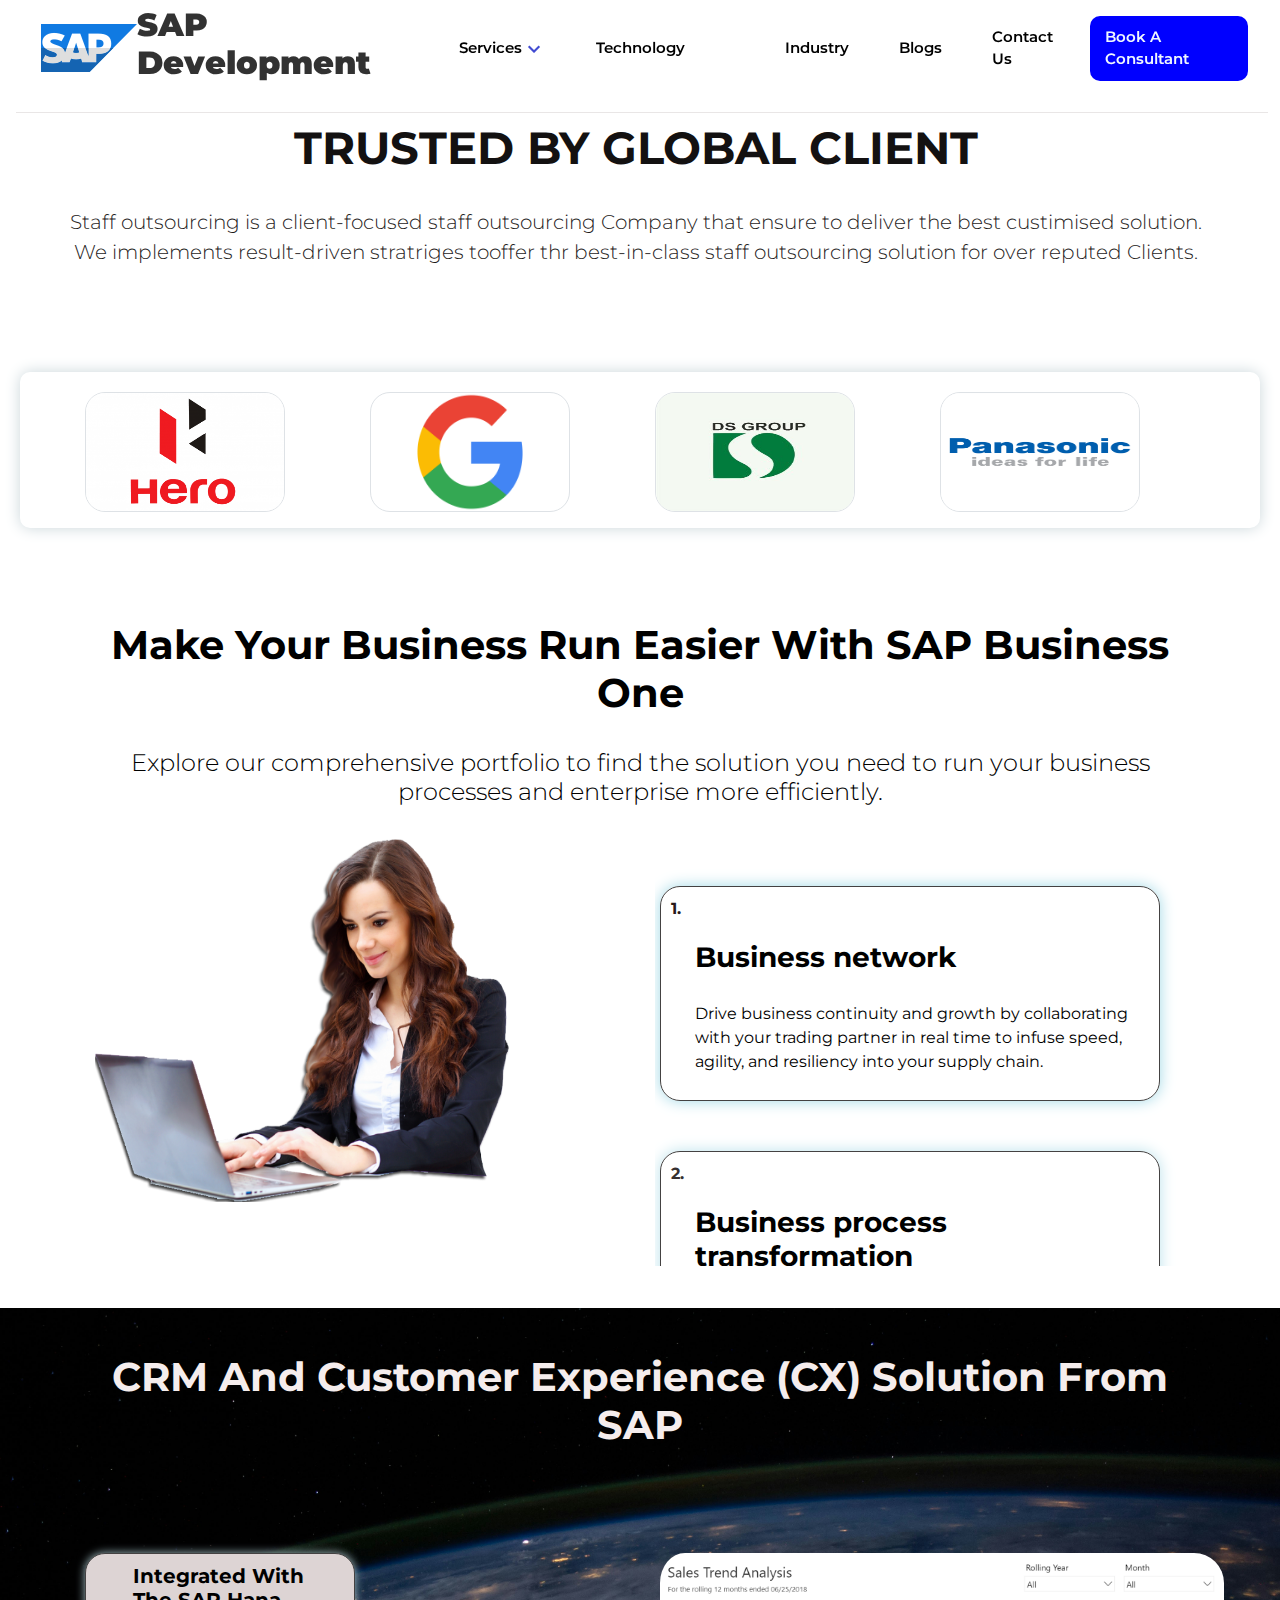
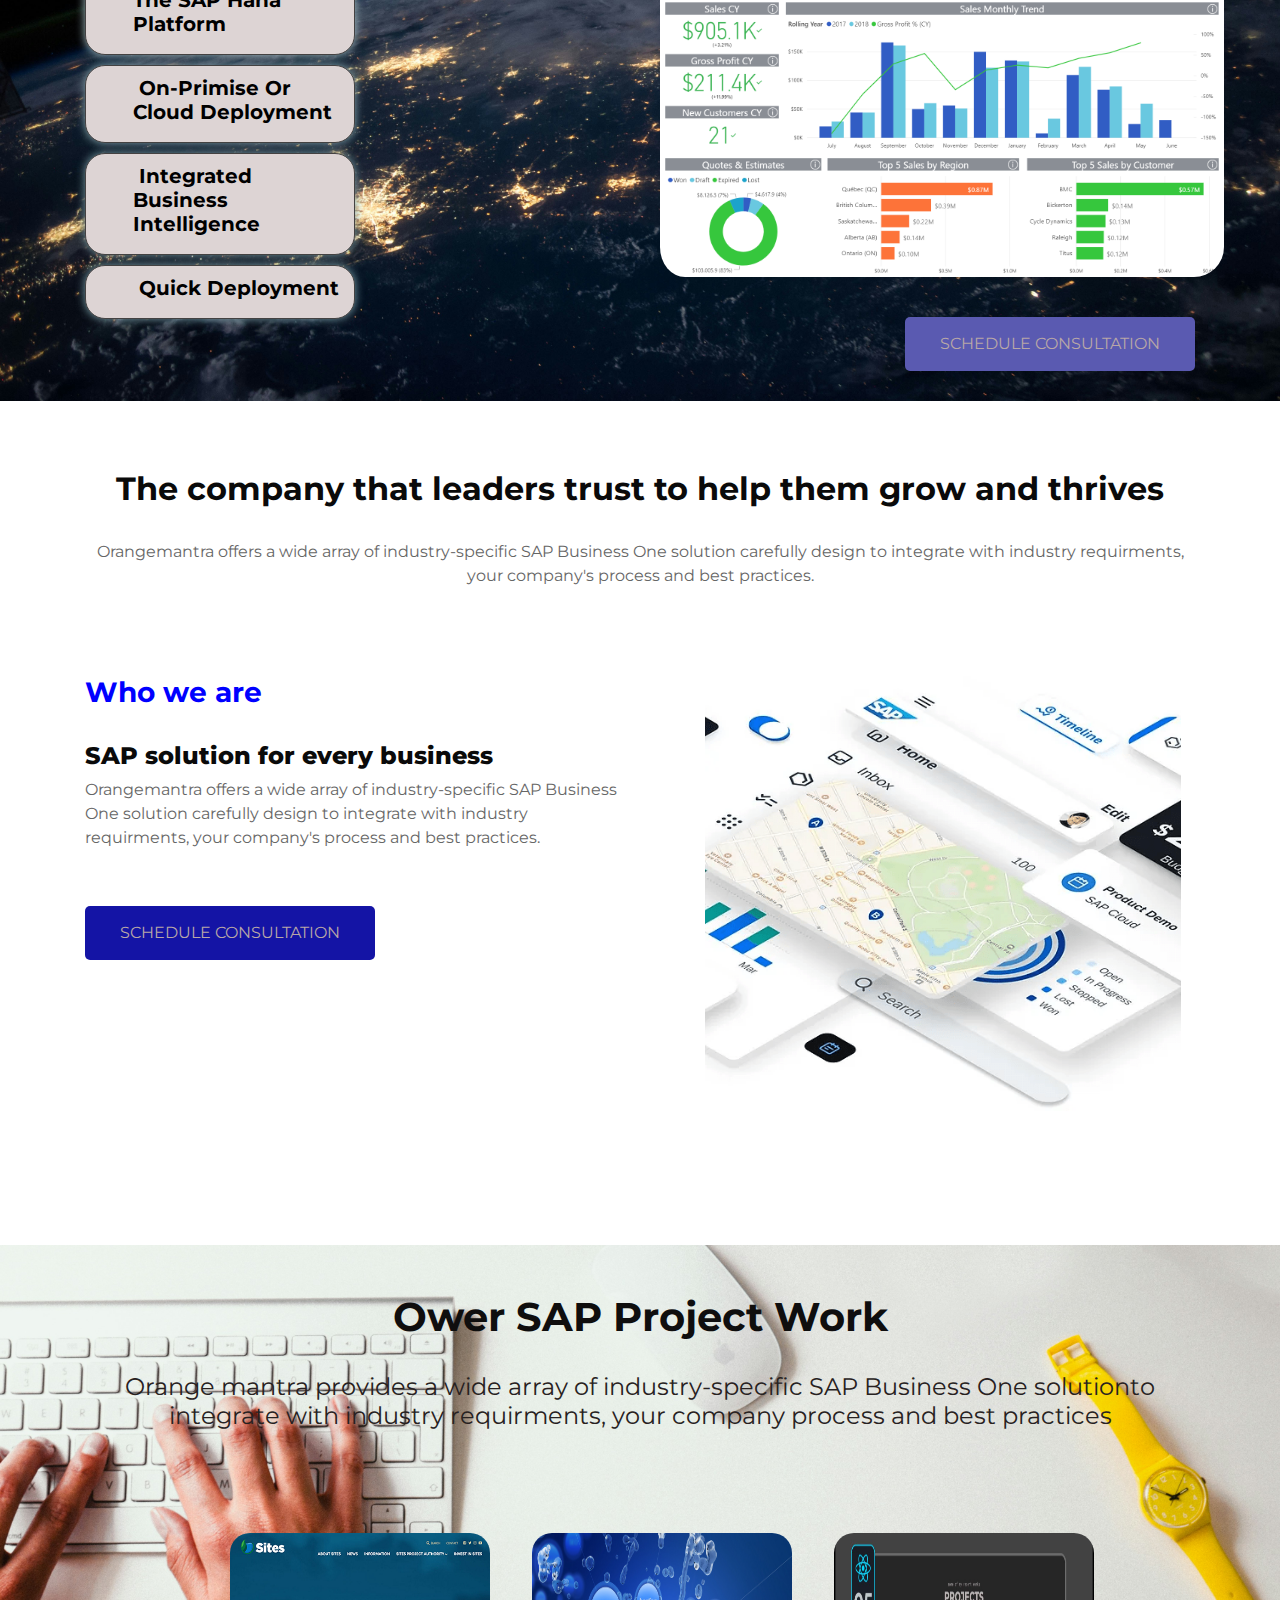
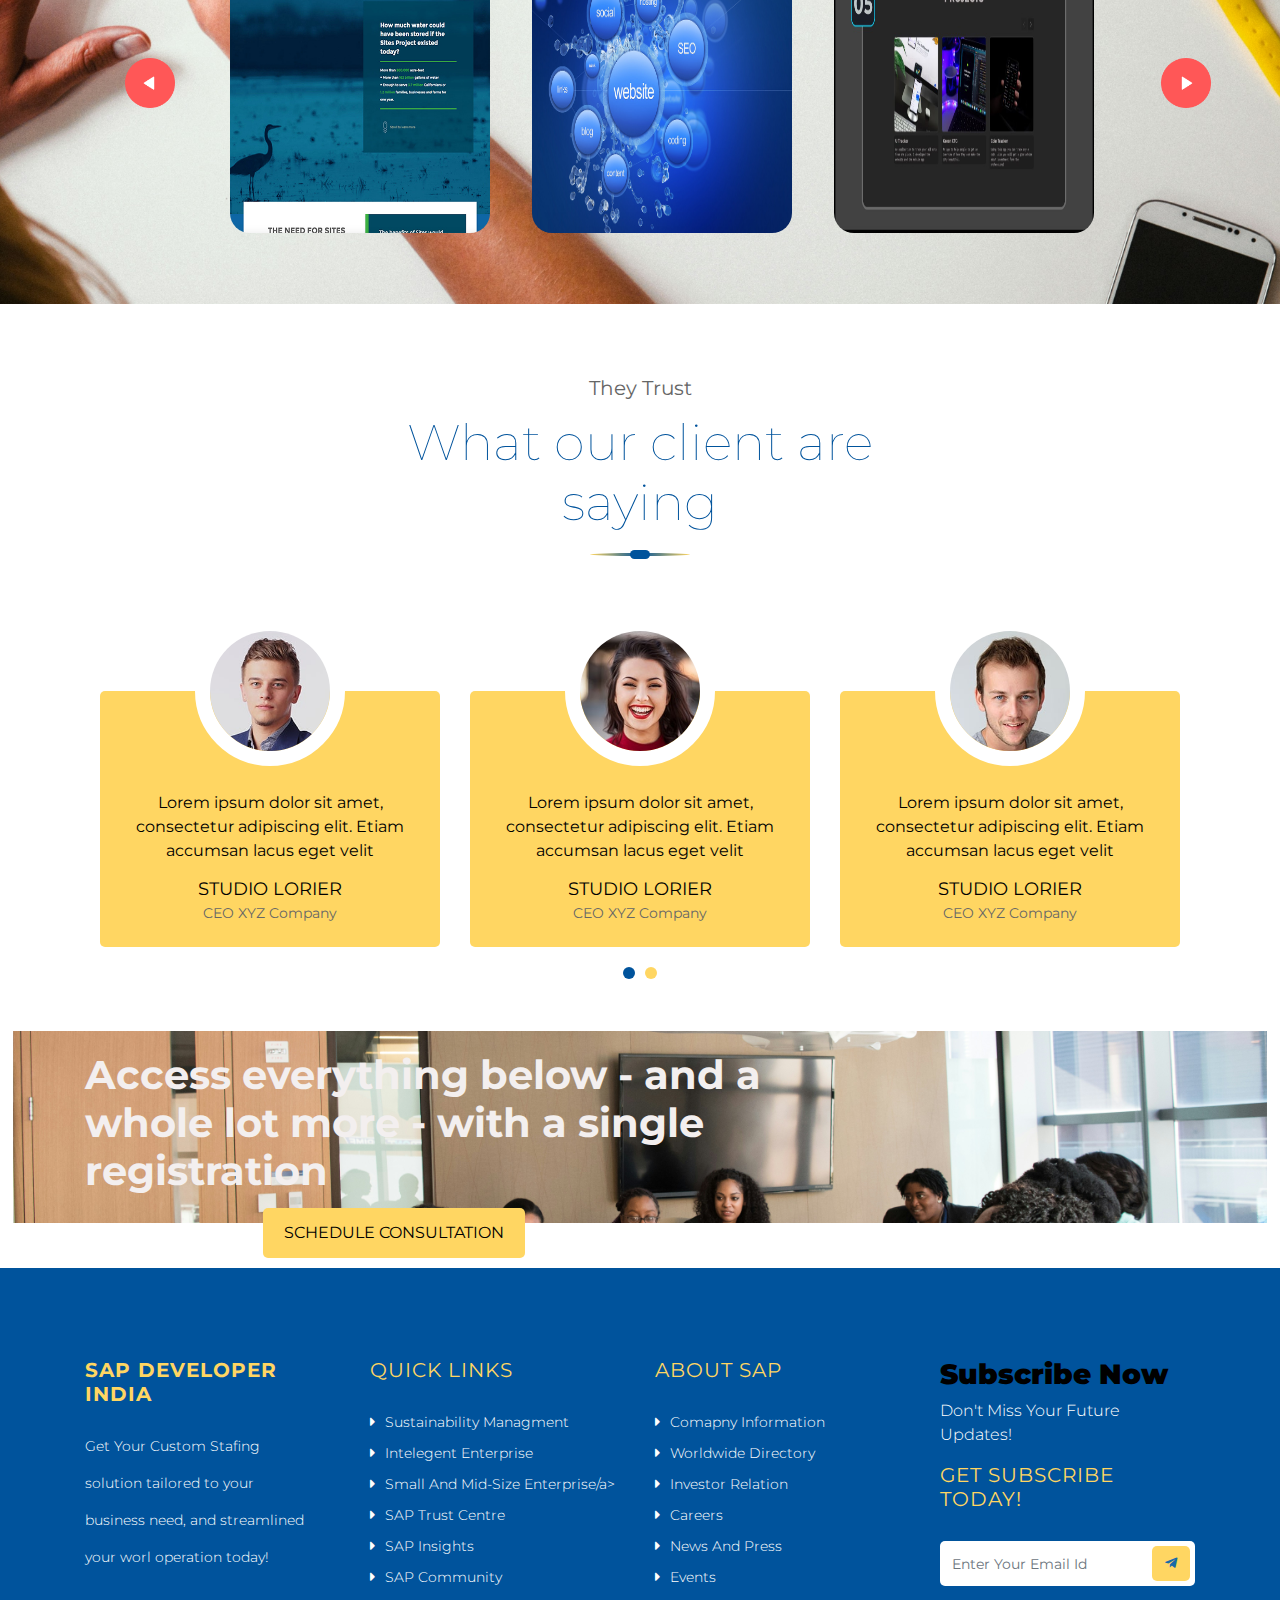
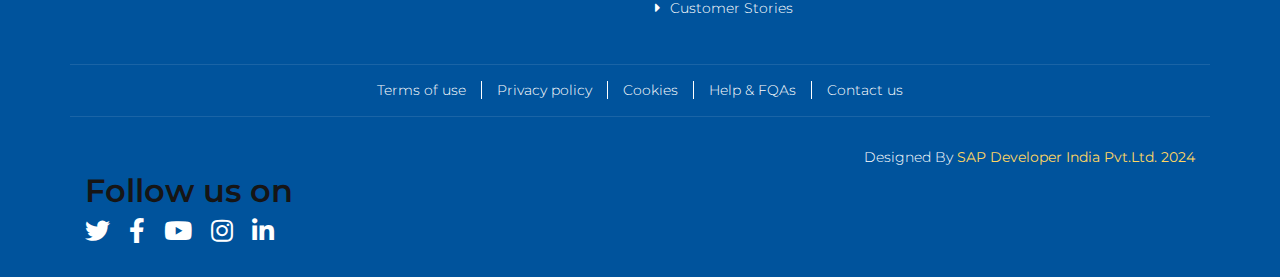
<file: index.html>
<!DOCTYPE html>
<html lang="en">
    <head>
        <meta charset="utf-8">
        <title>SAP Developer India</title>
        <meta content="width=device-width, initial-scale=1.0" name="viewport">
        <meta content="Cleaning Company Website Template" name="keywords">
        <meta content="Cleaning Company Website Template" name="description">

        <!-- Favicon -->
        <link href="./img/saplogo.jpeg" rel="icon">

        <!-- Google Font -->
        <link href="https://fonts.googleapis.com/css2?family=Montserrat:wght@100;300;400&display=swap" rel="stylesheet">
        
        <!-- CSS Libraries -->
        <link href="https://stackpath.bootstrapcdn.com/bootstrap/4.4.1/css/bootstrap.min.css" rel="stylesheet">
        <link href="https://cdnjs.cloudflare.com/ajax/libs/font-awesome/5.10.0/css/all.min.css" rel="stylesheet">
        <link href="lib/owlcarousel/assets/owl.carousel.min.css" rel="stylesheet">
        <link href="lib/lightbox/css/lightbox.min.css" rel="stylesheet">
        <link rel="stylesheet" href="https://cdnjs.cloudflare.com/ajax/libs/font-awesome/5.15.4/css/all.min.css">

        <!-- Template Stylesheet -->
        <link href="css/style.css" rel="stylesheet">
    </head>

    <body>
        <div class="wrapper">

            <!-- header start -->
            <div class="navbar"></div>
            <!-- header End -->


             <!-- Call to Action Start -->
             <div class="call-to-action" style="background-color: white;">
                <div class="container">
                    <div class="row align-items-center">
                        <div class>
                            <td> <h2 style = "text-align:center; vertical-align:middle;">Trusted By global Client</h2></td><br>
                            <p>
                                Staff outsourcing is a client-focused staff outsourcing Company that ensure to deliver  the best custimised solution.
                            </p>
                            <p style="text-align: center; vertical-align: middle;">
                                We implements result-driven stratriges tooffer thr best-in-class staff outsourcing solution for over reputed Clients.
                            </p>
                        </div>
                    </div>
                </div>
            </div>
            <!-- Call to Action End -->

            <div class="companyprofile" style="background-color: rgb(255, 255, 255); padding-top: 20px; margin-left: 20px ; margin-right: 20px; border-radius: 10px; box-shadow: 0px 0px 15px rgb(202, 214, 218);">
                <div class="container">
                    <div class="row align-items-center">
                        <div class="col">
                            <img src="./img/herocompany.png" alt="Image 1" class="img-fluid border mb-3" style="border-color: #000; width: 200px; height: 120px; border-radius: 20px; border-width: 5px;">
                        </div>
                        <div class="col">
                            <img src="./img/Google-Symbol-1893977628.png" alt="Image 2" class="img-fluid border mb-3" style="border-color: #000; width: 200px; height: 120px;border-radius: 20px; border-width: 5px;">
                        </div>
                        <div class="col">
                            <img src="./img/DS-GROUP-logo.jpg" alt="Image 3" class="img-fluid border mb-3" style="border-color: #000; width: 200px; height: 120px;border-radius: 20px; border-width: 5px;">
                        </div>
                        <div class="col">
                            <img src="./img/panasoniccompany.png" alt="Image 3" class="img-fluid border mb-3" style="border-color: #000; width: 200px; height: 120px;border-radius: 20px; border-width: 5px;">
                        </div>
                       
                    </div>
                </div>
            </div>
            <br>
            <br>

             
             <!-- Feature Start -->
             <div class="feature">
                <div class="container">
                    <div class="row">
                        <div class="col-md-12 text-center">
                            <h1 style="font-weight: bolder; color: #000;">Make Your Business Run Easier With SAP Business One</h1>
                            <br>
                            <h4 style="color: #000; font-weight: 300;">Explore our comprehensive portfolio to find the solution you need to run your business processes and enterprise more efficiently.</h4>
                        </div>
                    </div><br>
            
                    <div class="row">
                        <div class="col-md-6">
                            <img src="./img/employee.png" alt="Feature" style="padding-left: 10px; max-width: 80%; height: 80%; box-shadow: #000;">
                        </div>
                        
                        <div class="col-md-6">
                            <div class="roller">
                                <div class="gallery-roller">
                                    <div class="row">
                                        
                                            <div class="col-12">
                                                <div class="box" style="border: 1px solid #444242;box-shadow: 0px 0px 15px rgb(162, 217, 230); padding: 10px; margin-bottom: 10px; border-radius: 20px;" >
                                                    <span class="box-number" style="font-weight: bolder; color: #271a1a;">1.</span> <h3 style="margin-left: 5%; color: #000; font-weight: bolder;">Business network</h3>
                                                    <p style="margin-left: 5%; color: #000;">Drive business continuity and growth by collaborating with your trading partner in real time to infuse speed, agility, and resiliency into your supply chain.</p>
                                                </div>
                                            </div>
                                            <div class="col-12">
                                                <div class="box" style="border: 1px solid #444242;box-shadow: 0px 0px 15px rgb(188, 226, 235); padding: 10px; margin-bottom: 10px; border-radius: 20px;">
                                                    <span class="box-number" style="font-weight: bolder; color: #363030;">2.</span> <h3 style="margin-left: 5%; color: #000; font-weight: bolder;">Business process transformation</h3>
                                                    <p style="margin-left: 5%; color: #000;">Understand and transform existing business processes while optimizing operational existence and customer experience.</p>
                                                </div>  
                                            </div>
                                            <div class="col-12">
                                                <div class="box" style="border: 1px solid #444242;box-shadow: 0px 0px 15px rgb(175, 217, 226); padding: 10px; margin-bottom: 10px; border-radius: 20px;">
                                                    <span class="box-number" style="font-weight: bolder; color: #494141;">3.</span> <h3 style="margin-left: 5%; color: #000; font-weight: bolder;">Business Technology Platform</h3>
                                                    <p style="margin-left: 5%; color: #000;">Bring your data and analytics, AI, application development, automation, and integration into one unified environment.</p>
                                                </div>   
                                            </div>
                                        
                                        
                                            <div class="col-12">
                                                <div class="box" style="border: 1px solid #444242;box-shadow: 0px 0px 15px rgb(172, 219, 230); padding: 10px; margin-bottom: 10px; border-radius: 20px;">
                                                    <span class="box-number" style="font-weight: bolder; color: #241f1f;">4.</span> <h3 style="margin-left: 5%; color: #000; font-weight: bolder;">CRM and Customer Experience</h3>
                                                    <p style="margin-left: 5%; color: #000;">Evolve your CRM solution to provide comprehensive insights by connecting your commerce, marketing, sales, and service data.</p>
                                                </div>
                                            </div>
                                            <div class="col-12">
                                                <div class="box" style="border: 1px solid #444242;box-shadow: 0px 0px 15px rgb(157, 212, 224); padding: 10px; margin-bottom: 10px; border-radius: 20px;">
                                                    <span class="box-number" style="font-weight: bolder; color: #241f1f;">4.</span> <h3 style="margin-left: 5%; color: #000; font-weight: bolder;">CRM and Customer Experience</h3>
                                                    <p style="margin-left: 5%; color: #000;">Evolve your CRM solution to provide comprehensive insights by connecting your commerce, marketing, sales, and service data.</p>
                                                </div>
                                            </div>
                                            <div class="col-12">
                                                <div class="box" style="border: 1px solid #444242;box-shadow: 0px 0px 15px rgb(168, 186, 190); padding: 10px; margin-bottom: 10px; border-radius: 20px;">
                                                    <span class="box-number" style="font-weight: bolder; color: #241f1f;">4.</span> <h3 style="margin-left: 5%; color: #000; font-weight: bolder;">CRM and Customer Experience</h3>
                                                    <p style="margin-left: 5%; color: #000;">Evolve your CRM solution to provide comprehensive insights by connecting your commerce, marketing, sales, and service data.</p>
                                                </div>
                                            </div>
                                        
                                    </div>
                                </div>
                            </div>    
                           
                        </div>    
                    </div>
                </div>
            </div>
            
            <!-- Feature End -->

            <!-- Sales Analytics starts-->
                <div class="feature" style="background-image: url('./img/sales-analysisi.jpg'); background-size: cover; background-position: center;">
                    <div class="container">
                        <div class="row">
                            <div class="col-md-12 text-center">
                                <h1 style="font-weight: bolder; color: #f5eded;">CRM And Customer Experience (CX) Solution From SAP</h1>
                            </div>
                        </div><br><br><br><br>
                
                        <div class="row">
                            <div class="col-md-6">
                            <div class="row">
                                <div class="col-12">
                                    <div class="box" style="border: 1px solid #444242;max-width: 50%; box-shadow: 0px 0px 10px rgb(164, 191, 197); padding: 10px; margin-bottom: 10px; border-radius: 20px; background-color: #ddd4d4;">
                                        <h5 style="margin-left: 15%; color: #000; font-weight: bolder;"><i class="fa-solid fa-sensor-cloud"></i>Integrated With The SAP Hana Platform </h5>
                                    </div>
                                </div>
                                <div class="col-12">
                                    <div class="box" style="border: 1px solid #444242; max-width: 50%; box-shadow: 0px 0px 10px rgb(135, 169, 177); padding: 10px; margin-bottom: 10px; border-radius: 20px;background-color: #ddd4d4;">
                                        <h5 style="margin-left: 15%; color: #000; font-weight: bolder;"><i class="fa fa-cloud-upload" aria-hidden="true"></i> On-Primise Or Cloud Deployment</h5>
                                    </div>  
                                </div>
                                <div class="col-12">
                                    <div class="box" style="border: 1px solid #444242;max-width: 50%; box-shadow: 0px 0px 10px rgb(119, 155, 163); padding: 10px; margin-bottom: 10px; border-radius: 20px;background-color: #ddd4d4;">
                                        <h5 style="margin-left: 15%; color: #000; font-weight: bolder;"><i class="fa fa-cloud-upload" aria-hidden="true"></i> Integrated Business Intelligence</h5>
                                    </div>   
                                </div>
                                <div class="col-12">
                                    <div class="box" style="border: 1px solid #444242; max-width: 50%; box-shadow : 0px 0px 10px rgb(119, 158, 167); padding: 10px; margin-bottom: 10px; border-radius: 20px;background-color: #ddd4d4;">
                                        <h5 style="margin-left: 15%; color: #000; font-weight: bolder;"><i class="fa fa-cloud-upload" aria-hidden="true"></i> Quick Deployment</h5>
                                    </div>
                                </div>
                            </div>
                         </div>
                          <br>
                            
                            <div class="col-md-6">
                                <img src="./img/sale-graph.png" alt="Feature" style="padding-left: 5px; max-width: 110%; height: 75%; border-radius: 30px;">
                                <a class="btn" href="" style="float:right; margin-top: 40px; background-color: rgb(90, 90, 177);">Schedule Consultation</a>
                            </div>
                            
                        </div>
                    </div>
                </div><br>
                
            <!-- Sales Analytics ends-->

            <!-- Who we are start-->

            <div class="feature" >
                <div class="container">
                    <div class="row">
                        <div class="col-md-12 text-center">
                            <h2 style="font-weight: bolder; color: #0a0a0a;">The company that leaders trust to help them grow and thrives</h2>
                            <br>
                            <p>Orangemantra offers a wide array of industry-specific SAP Business One solution carefully design to integrate 
                                with industry requirments, your company's process and best practices.
                            </p>
                        </div>
                    </div><br><br><br>
                    
            
                    <div class="row">
                        <div class="col-md-6">
                        <div class="row">
                            <div class="col-12">
                                <h3 style="color: blue;font-weight: bolder;">Who we are</h3><br>
                            </div>
                            <div class="col-12">
                                <h4 style="color: #0a0a0a; font-weight: 800;">SAP solution for every business</h4>
                            </div>
                            <div class="col-12">
                                <p>
                                    Orangemantra offers a wide array of industry-specific SAP Business One solution carefully design to integrate 
                                    with industry requirments, your company's process and best practices.
                                </p>
                            </div>
                            <div class="col-12">
                                <a class="btn" href="" style="float:left; margin-top: 40px; background-color: rgb(20, 20, 165);">Schedule Consultation</a>
                            </div>
                            
                        </div>
                        
                     </div>
                      <br>
                        
                      <div class="col-md-6">
                        <img src="./img/who-we-are2.png " alt="Feature" style="padding-left: 50px; height: 85%; border-radius: 30px;">
                        
                    </div>
                        
                    </div>
                </div>
            </div><br>

             <!-- Who we are start-->

             <!--Our SAP project work-->
             <div class="sapwork" style="background-image: url('./img/gallerybackground.jpg'); background-size: cover; background-position: center;">
                <div class="container">
                    <div class="row">
                        <div class="col-md-12 text-center"><br><br>
                            <h1 style="font-weight: bolder; color: #0f0e0e;">Ower SAP Project Work</h1><br>
                            <h4 style="font-weight:400; color: #272121;">Orange mantra provides a wide array of industry-specific SAP Business One solutionto integrate with 
                                industry requirments, your company process and best practices
                            </h4>
                        </div>
                    </div><br>
            
                    <div class="row">
                        <div class="col-md-12 text-centre">
                            <div class="gallery-wrap"style="width: 105%;">
                                <img src="img/images/back.png" id="backBtn">
                                <div class="gallery" style="width: 158%;">
                                    <div>
                                        <span><img src="img/sapprojectwork2.jpg"></span>
                                        <span><img src="img/sapprojectwork5.jpg"></span>
                                        <span><img src="img/sapprojectwork3.jpg"></span>
                                    </div>
                                    <div>
                                        <span><img src="img/sapprojectwork4.png"></span>
                                        <span><img src="img/sapprojectwork5.jpg"></span>
                                        <span><img src="img/sapprojectwork6.png"></span>
                                    </div>
                                </div>
                                <img src="img/images/next.png" id="nextBtn">
                            </div>
                     </div>
                        
                    </div>
                </div>
            </div><br>


             <!-- <div class="container">
                <div class="paragraph">
                    <h3>Ower Sap Project Work</h3>
                    <p>
                    </p>
                </div>
            
                <div class="gallery-wrap">
                    <img src="img/images/back.png" id="backBtn">
                    <div class="gallery">
                        <div>
                            <span><img src="/img/sapprojectwork1"></span>
                            <span><img src="/img/sapprojectwork2.jpg"></span>
                            <span><img src="img/sapprojectwork3.jpg"></span>
                        </div>
                        <div>
                            <span><img src="img/sapprojectwork4.png"></span>
                            <span><img src="img/sapprojectwork5.jpg"></span>
                            <span><img src="img/sapprojectwork6.png"></span>
                        </div>
                    </div>
                    <img src="img/images/next.png" id="nextBtn">
                </div>
            </div> -->
            
             <!--Our SAP project work END-->

             <div class="testimonial">
                <div class="container">
                    <div class="section-header">
                        <p>They Trust</p>
                        <h2>What our client are saying</h2>
                    </div>
                    <div class="owl-carousel testimonials-carousel">
                        <div class="testimonial-item">
                            <div class="testimonial-img">
                                <img src="img/testimonial-1.jpg" alt="">
                            </div>
                            <div class="testimonial-content">
                                <p>
                                    Lorem ipsum dolor sit amet, consectetur adipiscing elit. Etiam accumsan lacus eget velit
                                </p>
                                <h3>Studio Lorier</h3>
                                <h4>CEO XYZ Company</h4>
                            </div>
                        </div>
                        <div class="testimonial-item">
                            <div class="testimonial-img">
                                <img src="img/testimonial-2.jpg" alt="">
                            </div>
                            <div class="testimonial-content">
                                <p>
                                    Lorem ipsum dolor sit amet, consectetur adipiscing elit. Etiam accumsan lacus eget velit
                                </p>
                                <h3>Studio Lorier</h3>
                                <h4>CEO XYZ Company</h4>
                            </div>
                        </div>
                        <div class="testimonial-item">
                            <div class="testimonial-img">
                                <img src="img/testimonial-3.jpg" alt="">
                            </div>
                            <div class="testimonial-content">
                                <p>
                                    Lorem ipsum dolor sit amet, consectetur adipiscing elit. Etiam accumsan lacus eget velit
                                </p>
                                <h3>Studio Lorier</h3>
                                <h4>CEO XYZ Company</h4>
                            </div>
                        </div>
                        <div class="testimonial-item">
                            <div class="testimonial-img">
                                <img src="img/testimonial-4.jpg" alt="">
                            </div>
                            <div class="testimonial-content">
                                <p>
                                    Lorem ipsum dolor sit amet, consectetur adipiscing elit. Etiam accumsan lacus eget velit
                                </p>
                                <h3>Studio Lorier</h3>
                                <h4>CEO XYZ Company</h4>
                            </div>
                        </div>
                    </div>
                </div>
            </div>
           

             <!-- Newsletter Start -->
            
            <div class="newsletter">
                <div class="container" >
                    <div class="row align-items-center">
                        <div class="col-md-8">
                            <h1 style="font-weight: bolder;">Access everything below - and a whole lot more - with a single registration</h1>
                        </div><br>
                        <div class="col-md-5">
                            <div class="form">
                                <button class="btn">Schedule Consultation</button>
                            </div>
                        </div>
                    </div>
                </div>
            </div>
            
            <!-- Newsletter End -->
            

           
            <!-- Footer Start -->
            <div class="futer"></div>
            <!-- Footer End -->
            
            <a href="#" class="back-to-top"><i class="fa fa-chevron-up"></i></a>
        </div>

        <!-- JavaScript Libraries -->
        <script src="https://code.jquery.com/jquery-3.4.1.min.js"></script>
        <script src="https://stackpath.bootstrapcdn.com/bootstrap/4.4.1/js/bootstrap.bundle.min.js"></script>
        <script src="lib/easing/easing.min.js"></script>
        <script src="lib/owlcarousel/owl.carousel.min.js"></script>
        <script src="lib/isotope/isotope.pkgd.min.js"></script>
        <script src="lib/lightbox/js/lightbox.min.js"></script>

        <!-- Template Javascript -->
        <script src="js/main.js"></script>
        <script>
            let scrollContainer = document.querySelector(".gallery");
let backBtn = document.getElementById("backBtn");
let nextBtn = document.getElementById("nextBtn");

scrollContainer.addEventListener("wheel", (evt) =>{
    evt.preventDefault();
    scrollContainer.scrollLeft += evt.deltaY;
});

nextBtn.addEventListener("click", () =>{
    scrollContainer.style.scrollBehavior = "smooth";
    scrollContainer.scrollLeft += 900;
});

backBtn.addEventListener("click", () =>{
    scrollContainer.style.scrollBehavior = "smooth";
    scrollContainer.scrollLeft -= 900;
});
        </script>
    </body>
</html>
</file>
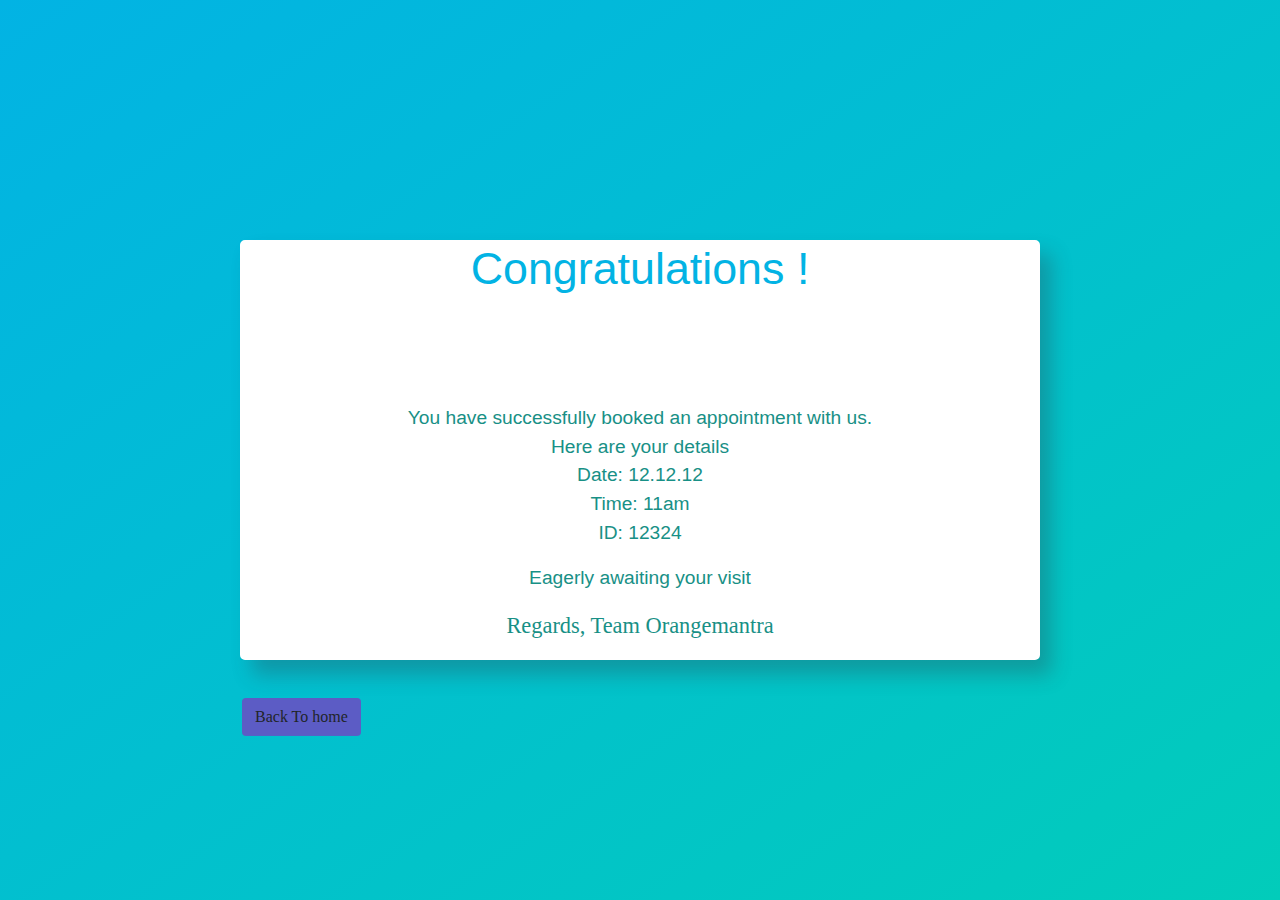
<file: book_a_consultant.html>
<!DOCTYPE html>
<html lang="en">
    <head>
        <meta charset="utf-8">
        <title>SAP Developer India</title>
        <meta content="width=device-width, initial-scale=1.0" name="viewport">
        <meta content="Cleaning Company Website Template" name="keywords">
        <meta content="Cleaning Company Website Template" name="description">

        <!-- Favicon -->
        <link href="./img/saplogo.jpeg" rel="icon">

        <!-- Google Font -->
        <link href="https://fonts.googleapis.com/css2?family=Montserrat:wght@100;300;400&display=swap" rel="stylesheet">
        
        <!-- CSS Libraries -->
        <link href="https://stackpath.bootstrapcdn.com/bootstrap/4.4.1/css/bootstrap.min.css" rel="stylesheet">
        <link href="https://cdnjs.cloudflare.com/ajax/libs/font-awesome/5.10.0/css/all.min.css" rel="stylesheet">
        <link href="lib/owlcarousel/assets/owl.carousel.min.css" rel="stylesheet">
        <link href="lib/lightbox/css/lightbox.min.css" rel="stylesheet">
        <link rel="stylesheet" href="https://cdnjs.cloudflare.com/ajax/libs/font-awesome/5.15.4/css/all.min.css">

        <!-- Template Stylesheet -->
        <link href="css/style.css" rel="stylesheet">
        <link href="./css/book_a_consultant.css" rel="stylesheet"> 
    </head>

    <body>
        <div class="contain">
            <div class="congrats">
                <h1>Congrat<span class="hide">ulation</span>s !</h1>
                <div class="done">
                    <svg version="1.1" id="tick" xmlns="http://www.w3.org/2000/svg" xmlns:xlink="http://www.w3.org/1999/xlink" x="0px" y="0px"
             viewBox="0 0 37 37" style="enable-background:new 0 0 37 37;" xml:space="preserve">
        <path class="circ path" style="fill:#0cdcc7;stroke:#07a796;stroke-width:3;stroke-linejoin:round;stroke-miterlimit:10;" d="
            M30.5,6.5L30.5,6.5c6.6,6.6,6.6,17.4,0,24l0,0c-6.6,6.6-17.4,6.6-24,0l0,0c-6.6-6.6-6.6-17.4,0-24l0,0C13.1-0.2,23.9-0.2,30.5,6.5z"
            />
        <polyline class="tick path" style="fill:none;stroke:#fff;stroke-width:3;stroke-linejoin:round;stroke-miterlimit:10;" points="
            11.6,20 15.9,24.2 26.4,13.8 "/>
        </svg>
                    </div>
                <div class="text">
                <p>You have successfully booked an appointment with us. <br>Here are your details<br>Date: 12.12.12<br>
                    Time: 11am<br>
                    ID: 12324
                </p>
                    <p>Eagerly awaiting your visit
                    </p>
                    </div>
                <p class="regards">Regards, Team Orangemantra</p>
                <a class="btn" href="index.html" style="float:left; margin-top: 40px; background-color: rgb(92, 92, 197);">Back To home</a>
            </div>
            
        </div>

            

            <script>
                
                  $(window).on("load",function(){
	
	              setTimeout(function(){$('.done').addClass("drawn");},500)
	
                });


            </script>
    </body>
</html>
</file>
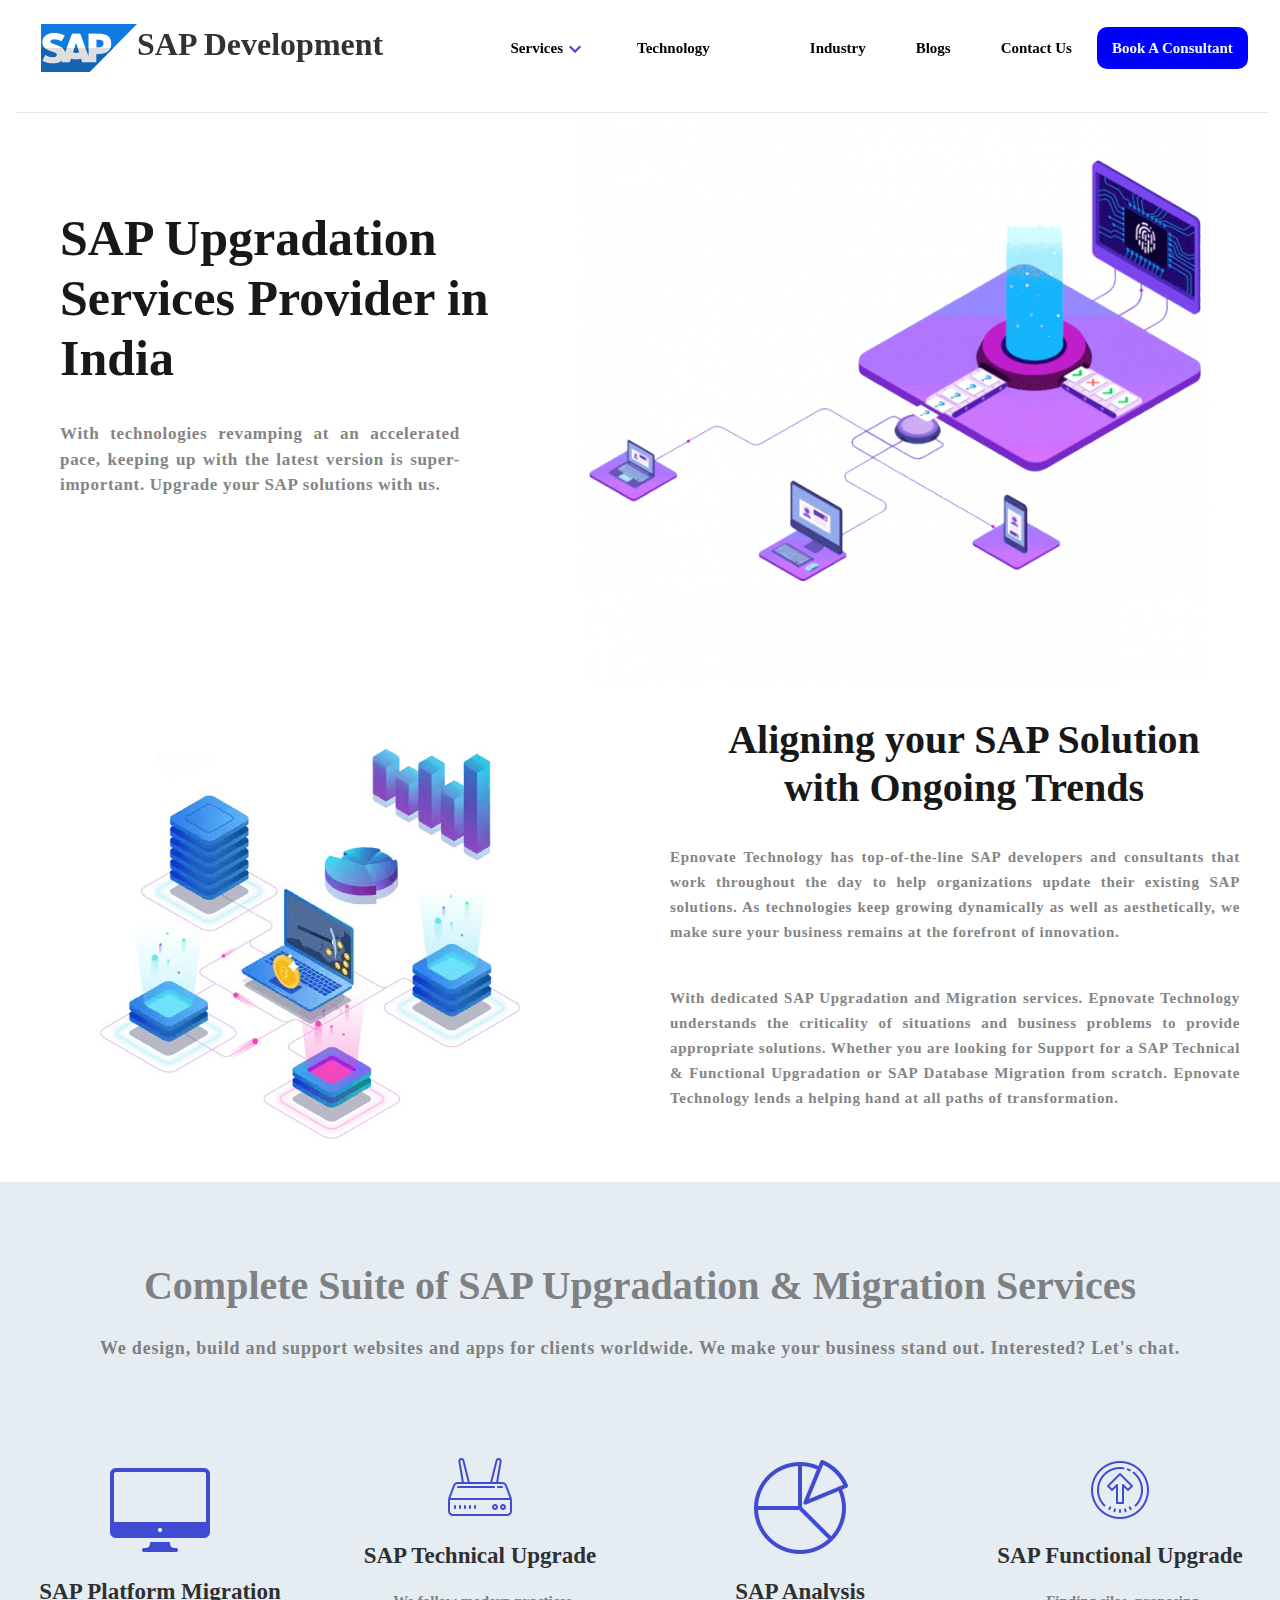
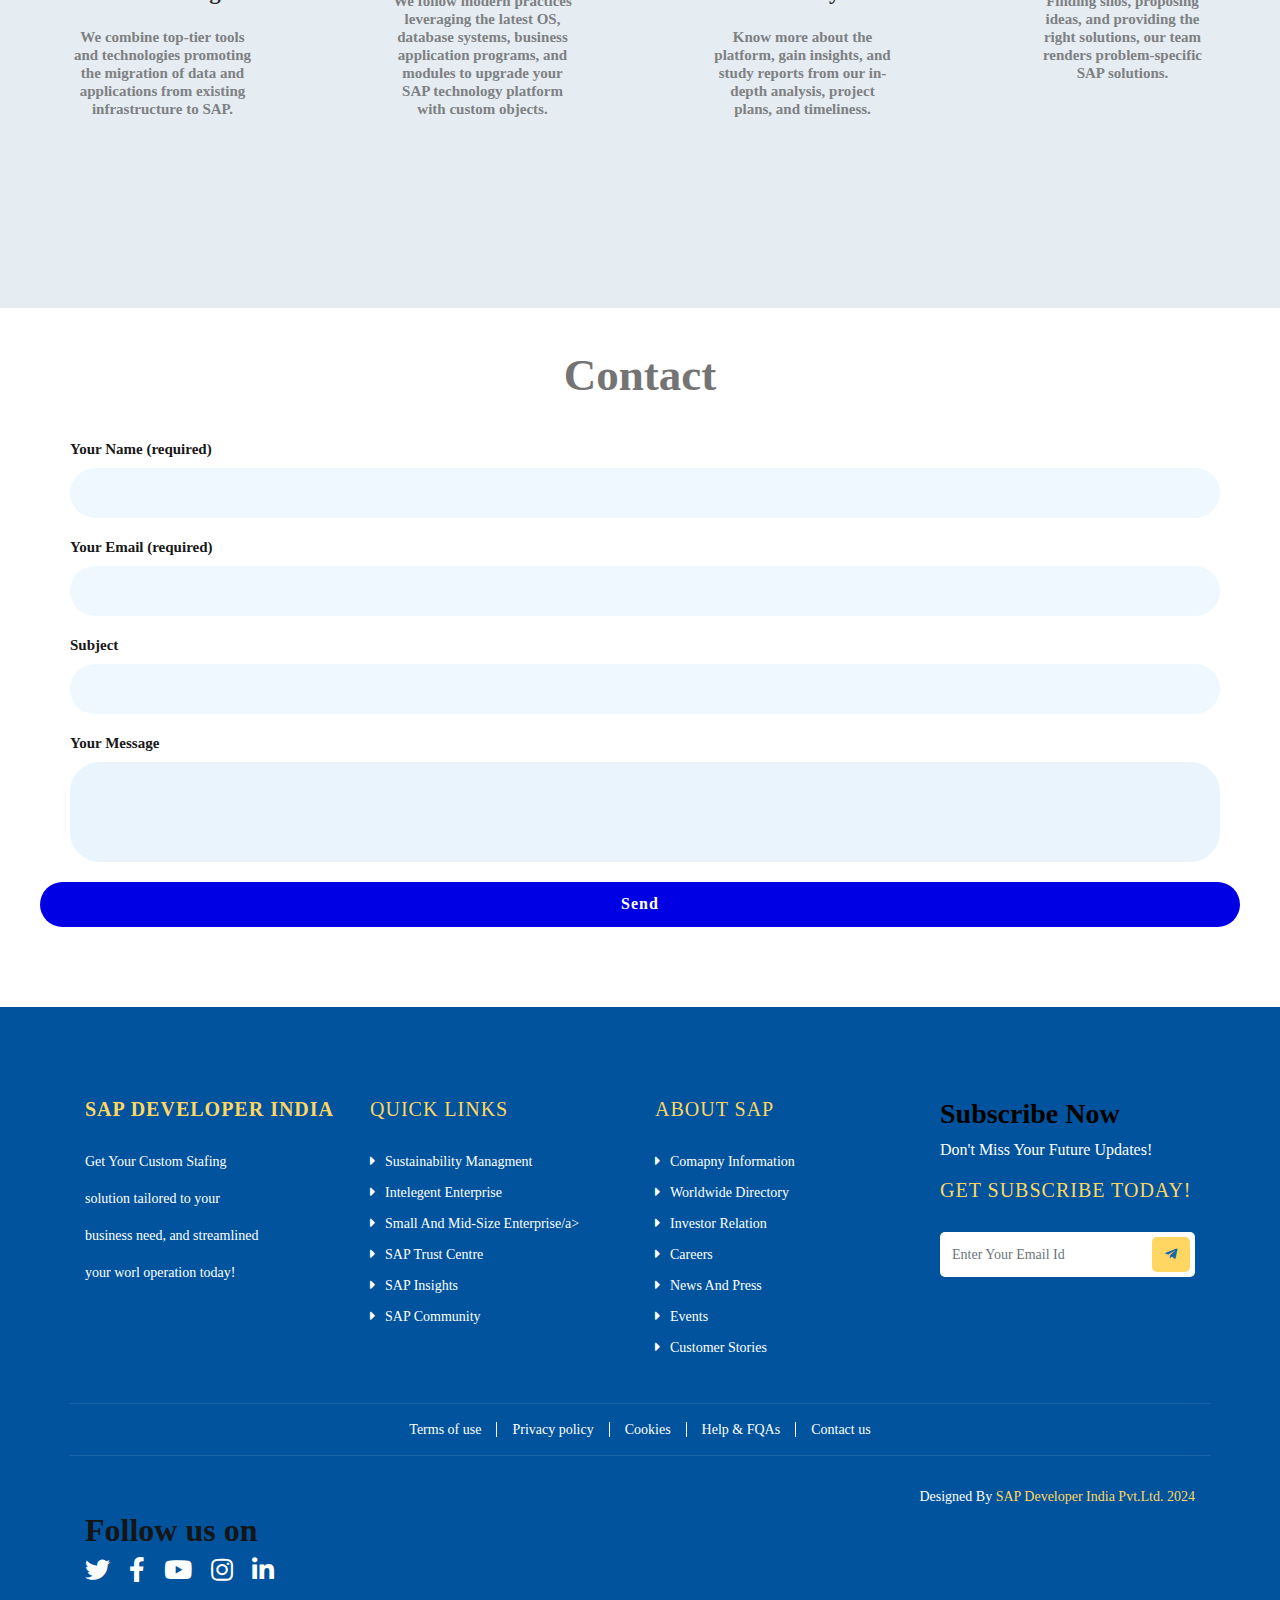
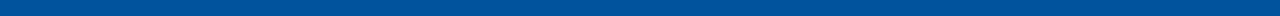
<file: upgradation.html>
<!DOCTYPE html>
<html lang="en">
<head>
    <meta charset="UTF-8">
    <meta name="viewport" content="width=device-width, initial-scale=1.0">
    <title>SAP-Upgradation</title>

        <!-- CSS Libraries -->
        <link href="https://stackpath.bootstrapcdn.com/bootstrap/4.4.1/css/bootstrap.min.css" rel="stylesheet">
        <link href="https://cdnjs.cloudflare.com/ajax/libs/font-awesome/5.10.0/css/all.min.css" rel="stylesheet">
        <link href="lib/owlcarousel/assets/owl.carousel.min.css" rel="stylesheet">
        <link href="lib/lightbox/css/lightbox.min.css" rel="stylesheet">
        <link rel="stylesheet" href="https://cdnjs.cloudflare.com/ajax/libs/font-awesome/5.15.4/css/all.min.css">

    <link href="./img/saplogo.jpeg" rel="icon">
    <link rel="stylesheet" href="css/upgradation.css">
    <link rel="stylesheet" href="css/style.css">
</head>
<body>
    <div id="upgradation">

        <!-- header start -->
        <div class="navbar"></div>
        <!-- header End -->

        <!-- SAP Upgradation Services Provider in India -->
        <div id="upgrade">
            <div id="upgr-text">
                <h1>SAP Upgradation Services Provider in India</h1>
                <p>With technologies revamping at an accelerated pace, keeping up with the latest version is super-important. Upgrade your SAP solutions with us.
                </p>
            </div>
            <div id="upgr-img">
                <img src="./img/Sap-upgradation/sap-upgradation.png" alt="">
            </div>
        </div>
        <!-- Aligning your SAP Solution with Ongoing Trends -->
        <div id="align">
            <div id="align-img">
                <img src="./img//Sap-upgradation/aligning-sap.jpg" alt="">
            </div>
            <div id="align-text">
                <h1>Aligning your SAP Solution with Ongoing Trends</h1>
                <p>Epnovate Technology has top-of-the-line SAP developers and consultants that work throughout the day to help organizations update their existing SAP solutions. As technologies keep growing dynamically as well as aesthetically, we make sure your business remains at the forefront of innovation.</p>
                <p>With dedicated SAP Upgradation and Migration services. Epnovate Technology understands the criticality of situations and business problems to provide appropriate solutions. Whether you are looking for Support for a SAP Technical & Functional Upgradation or SAP Database Migration from scratch. Epnovate Technology lends a helping hand at all paths of transformation.</p>
            </div>
        </div>
        <!-- Complete Suite of SAP Upgradation & Migration Services -->
        <div id="migration">
            <div id="migration-text">
                <h1>Complete Suite of SAP Upgradation & Migration Services</h1>
                <h5>We design, build and support websites and apps for clients worldwide. We make your business stand out. Interested? Let's chat.</h5>
            </div>
            <div id="migration-main">
                <div id="main">
                    <img src="[data-uri]">
                    <h5>SAP Platform Migration</h5>
                    <h6>We combine top-tier tools and technologies promoting the migration of data and applications from existing infrastructure to SAP.</h6>
                </div>
                <div id="main">
                    <img src="[data-uri]">
                    <h5>SAP Technical Upgrade</h5>
                    <h6>We follow modern practices leveraging the latest OS, database systems, business application programs, and modules to upgrade your SAP technology platform with custom objects.</h6>
                </div>
                <div id="main">
                    <img src="[data-uri]">
                    <h5>SAP Analysis</h5>
                    <h6>Know more about the platform, gain insights, and study reports from our in-depth analysis, project plans, and timeliness.</h6>
                </div>
                <div id="main">
                    <img src="[data-uri]">
                    <h5>SAP Functional Upgrade</h5>
                    <h6>Finding silos, proposing ideas, and providing the right solutions, our team renders problem-specific SAP solutions.</h6>
                </div>
            </div>
        </div>
        <div id="contactus">
            <h1>Contact</h1>
            <div id="contactdetail">
                <h5>Your Name (required)</h5>
                <input type="text" class="input3">
            </div>
            <div id="contactdetail">
                <h5>Your Email (required)</h5>
                <input type="text" class="input3">
            </div>
            <div id="contactdetail">
                <h5>Subject</h5>
                <input type="text" class="input3">
            </div>
            <div id="contactmsg">
                <h5>Your Message</h5>
                <input type="text" class="input2">
            </div>  
            <div id="submit1"><a href="#">Send</a></div>
            
            <!-- Footer Start -->
            <div class="futer"></div>
            <!-- Footer End -->
        </div>


        <script src="https://code.jquery.com/jquery-3.4.1.min.js"></script>
        <script src="https://stackpath.bootstrapcdn.com/bootstrap/4.4.1/js/bootstrap.bundle.min.js"></script>
        <script src="lib/easing/easing.min.js"></script>
        <script src="lib/owlcarousel/owl.carousel.min.js"></script>
        <script src="lib/isotope/isotope.pkgd.min.js"></script>
        <script src="lib/lightbox/js/lightbox.min.js"></script>
        <script src="js/main.js"></script>
</body>
</html>
</file>
<file: css/style.css>
/*******************************/
/********* General CSS *********/
/*******************************/
body {
    color: #666666;
    background: #ffffff;
    font-family: 'Montserrat', sans-serif;
    font-weight: 400;
}

h1,
h2, 
h3, 
h4,
h5, 
h6 {
    font-weight: 100;
}

a {
    color: #454545;
    transition: .3s;
}

a:hover,
a:active,
a:focus {
    color: #333333;
    outline: none;
    text-decoration: none;
}

.btn:focus {
    box-shadow: none;
}

.wrapper {
    position: relative;
    width: 100%;
    max-width: 1366px;
    margin: 0 auto;
    background: #ffffff;
}

.back-to-top {
    position: fixed;
    display: none;
    background: #FFD662;
    color: #000000;
    width: 44px;
    height: 44px;
    text-align: center;
    line-height: 1;
    font-size: 22px;
    border-radius: 5px;
    right: 15px;
    bottom: 15px;
    transition: background 0.5s;
    z-index: 9;
}

.back-to-top:hover {
    color: #ffffff;
    background: #00539C;
}

.back-to-top i {
    padding-top: 10px;
}

/* services dropdown */

/* Style the dropdown container */
.dropdown {
    position: relative;
  }
  
  /* Style the dropdown menu */
  
.sub-menu{
    display: none;
}  
 
/*******************************/
/********** Header CSS *********/
/*******************************/
.header {
    position: relative;
    width: 100%;
    padding: 15px 0 0 0;
    background: #92a0ac;
}

.header.home {
    margin-bottom: 45px;
    background: linear-gradient(rgb(133, 141, 150), rgba(109, 123, 136, 0.9), rgb(66, 148, 219)), url(../img/front.jpg);
    background-position: center;
    background-repeat: no-repeat;
    background-size: cover;
}

@media (min-width: 992px) {
    .header .row {
        padding: 0 60px;
    }
}

.header .header-top {
    padding-bottom: 15px;
    border-bottom: 1px solid rgba(255, 255, 255, .1);
}

.header .brand {
    position: relative;
}

.header .brand a {
    color: #ffffff;
    font-size: 60px;
    font-weight: 100;
}

.header .brand img {
    width: 100%;
    max-width: 150px;
    height: 100%;
    max-height: 100px;
}

.header .topbar {
    position: relative;
    text-align: right;
}

.header .topbar .topbar-col {
    display: inline-block;
    padding: 0 15px;
    margin-bottom: 15px;
}

.header .topbar-col a {
    color: #ffffff;
    font-size: 13px;
}

.header .topbar-col a i {
    margin-right: 10px;
    color: #FFD662;
}

.header .topbar-social {
    position: relative;
}

.header .topbar-social a {
    display: inline-block;
}

.header .topbar-social a i {
    margin-right: 10px;
    font-size: 18px;
    color: #ffffff;
}

.header .topbar-social a:last-child i {
    margin: 0;
}

.header .topbar-social a:hover i {
    color: #FFD662;
}

.header .dropdown-menu {
    margin-top: 0;
    border: 0;
    border-radius: 5px;
    background: #807777;
}

.header .dropdown-menu a.active {
    color: #FFD662;
}

@media (min-width: 992px) {
    .header .navbar {
        background: transparent !important;
    }
    
    .header .navbar-brand {
        display: none;
    }
    
    .header .navbar-light a.nav-link,
    .header .navbar-light .show > .nav-link {
        position: relative;
        padding: 8px 10px;
        color: #f0e7e7;
        font-size: 16px;
        z-index: 1;
    }
    
    .header .navbar-light a.nav-link:hover,
    .header .navbar-light a.nav-link.active {
        color: #fcd774;
    }
}

@media (max-width: 992px) {
    .header .brand {
        text-align: center;
        margin-bottom: 15px;
    }
    
    .header .topbar {
        text-align: center;
        margin-bottom: 15px;
    }
    
    .header .topbar .topbar-col {
        margin: 0;
    }
    
    .header .topbar .topbar-social {
        margin-top: 5px;
    }
    
    .header .navbar {
        background: #ffffff !important;
        border: none;
        z-index: 1;
    }
    
    .header a.nav-link {
        padding: 5px 0;
    }
    
    .header .dropdown-menu {
        box-shadow: none;
    }
}

.header .navbar .btn {
    position: relative;
    margin-left: 15px;
    padding: 12px 20px 10px 20px;
    font-size: 13px;
    text-transform: uppercase;
    color: #00539C;
    border: none;
    border-radius: 5px;
    background: #ffffff;
    transition: .3s;
}

.header .navbar .btn:hover {
    color: #000000;
    background: #FFD662;
}

.header .navbar .btn i {
    font-size: 16px;
    margin-right: 8px;
}

@media (max-width: 992px) {
    .header .navbar {
        border-radius: 5px;
    }
    
    .header .navbar .btn {
        display: none;
    }
}

.header .hero {
    padding-top: 60px;
    padding-bottom: 60px;
}

.header .hero h2 {
    margin: 0;
    font-size: 60px;
    font-weight: 100;
    color: #ebe3e3;
}
.header .hero h4 {
    margin: 0;
    font-size: 40px;
    font-weight: 100;
    color: #ebe3e3;
}

.header .hero h2 span {
    color: #f1c64d;
}

.header .hero p {
    margin: 10px 0 20px 0;
    font-size: 22px;
    color: #1b1919;
}

.header .hero a.btn {
    position: relative;
    padding: 15px 30px;
    font-size: 16px;
    text-transform: uppercase;
    color: #00539C;
    border: none;
    border-radius: 5px;
    background: #ffffff;
    transition: .3s;
}

.header .hero a.btn:hover {
    color: #000000;
    background: #FFD662;
}

.header .hero .form {
    padding: 30px;
    border: 1px solid rgba(255, 255, 255, .4);
    background: rgba(255, 255, 255, .3);
    border-radius: 5px;
}

.header .hero .form h3 {
    text-align: center;
    color: #241515;
    font-weight: 300;
    font-weight: 400;
}

.header .hero .form input,
.header .hero .form select,
.header .hero .form textarea {
    margin-bottom: 15px;
    height: 45px;
    border-radius: 5px;
    border: 1px solid rgba(255, 255, 255, .3);
    background: rgba(255, 255, 255, .2);
}

.header .hero .form textarea {
    height: 75px;
}

.header .hero .form select,
.header .hero .form input::placeholder,
.header .hero .form textarea::placeholder {
    color: #f7f3f3;
}

.header .hero .form select option:not(:checked) {
    color: #666666;
}

.header .hero .form .btn {
    position: relative;
    padding: 10px 35px;
    font-size: 16px;
    text-transform: uppercase;
    color: #000000;
    border: none;
    border-radius: 5px;
    background: #FFD662;
    transition: .3s;
}

.header .hero .form .btn:hover {
    color: #00539C;
    background: #ffffff;
}

@media (max-width: 767.98px) {
    .header .hero .form {
        margin-top: 45px;
    }
}


/*******************************/
/******* Page Header CSS *******/
/*******************************/
.page-header {
    position: relative;
    margin-bottom: 45px;
    padding: 90px 0;
    text-align: center;
    background: #FFD662;
}

.page-header h2 {
    color: #000000;
    font-size: 60px;
    font-weight: 100;
    text-transform: uppercase;
    margin-bottom: 15px;
}

.page-header a {
    position: relative;
    padding: 0 12px;
    font-size: 22px;
    font-weight: 300;
    color: #00539C;
}

.page-header a:hover {
    color: #000000;
}

.page-header a::after {
    position: absolute;
    content: "/";
    width: 8px;
    height: 8px;
    top: -2px;
    right: -7px;
    text-align: center;
    color: #666666;
}

.page-header a:last-child::after {
    display: none;
}


/*******************************/
/******* Section Header ********/
/*******************************/
.section-header {
    position: relative;
    width: 100%;
    max-width: 550px;
    text-align: center;
    margin: 0 auto;
    margin-bottom: 60px;
    padding-bottom: 15px;
}

.section-header::before {
    position: absolute;
    content: "";
    width: 100px;
    height: 3px;
    left: calc(50% - 50px);
    bottom: 0;
    background: linear-gradient(to left, #FFD662, #00539C, #FFD662);
    border-radius: 100%;
}

.section-header::after {
    position: absolute;
    content: "";
    width: 20px;
    height: 9px;
    left: calc(50% - 10px);
    bottom: -3px;
    background: #00539C;
    border-radius: 5px;
}

.section-header p {
    margin-bottom: 10px;
    font-size: 20px;
}

.section-header h2 {
    color: #00539C;
    font-size: 50px;
    font-weight: 100;
}

.section-header.left {
    text-align: left;
}

.section-header.left::before {
    width: 60px;
    left: 0;
    background: linear-gradient(to left, #FFD662, #00539C, #00539C);
    border-radius: 0 100% 100% 0;
}

.section-header.left::after {
    left: 0;
    border-radius: 5px;
}


/*******************************/
/********** About CSS **********/
/*******************************/
.about {
    position: relative;
    width: 100%;
    padding: 45px 0;
}

.about .about-img img {
    width: 100%;
    border-radius: 5px;
}

.about .about-text h2 {
    position: relative;
    color: #00539C;
    font-size: 50px;
    margin-bottom: 15px;
}

.about .about-text h2 span {
    font-size: 120px;
}

.about .about-text p {
    font-size: 16px;
    margin-bottom: 30px;
}

.about .about-text a.btn {
    padding: 15px 35px;
    font-size: 16px;
    text-transform: uppercase;
    color: #000000;
    border: none;
    border-radius: 5px;
    background: #FFD662;
    transition: .3s;
}

.about .about-text a.btn:hover {
    color: #ffffff;
    background: #00539C;
}

@media (max-width: 767.98px) {
    .about .about-img img {
        margin-bottom: 30px;
    }
}


/*******************************/
/********* Service CSS *********/
/*******************************/
/* .service {
    position: relative;
    width: 100%;
    padding: 45px 0 15px 0;
}

.service .service-item {
    position: relative;
    width: 100%;
    text-align: center;
    background: #ffffff;
    border-radius: 5px;
    margin-bottom: 30px;
    box-shadow: 0 0 30px rgba(0, 0, 0, .1);
}

.service .service-item img {
    width: 100%;
    border-radius: 5px 5px 0 0;
}

.service .service-item h3 {
    margin: 0;
    padding: 25px 15px 15px 15px;
    font-size: 20px;
    font-weight: 300;
    color: #00539C;
}

.service .service-item p {
    margin: 0;
    padding: 0 25px 25px 25px;
    font-size: 16px;
}

.service .service-item a.btn {
    position: relative;
    margin-bottom: 30px;
    padding: 10px 20px;
    font-size: 14px;
    text-transform: uppercase;
    color: #000000;
    border: none;
    border-radius: 5px;
    background: #FFD662;
    transition: .3s;
}

.service .service-item:hover a.btn {
    color: #ffffff;
    background: #00539C;
}

.service .service-item a.btn:hover {
    color: #000000;
    background: #FFD662;
} */


/*******************************/
/********* Feature CSS *********/
/*******************************/
.feature {
    position: relative;
    width: 100%;
    padding: 45px 0 15px 0;
}

.feature .section-header {
    margin-bottom: 30px;
}

.feature a.btn {
    margin-top: 10px;
    padding: 15px 35px;
    font-size: 16px;
    text-transform: uppercase;
    color: #b8a7a7;
    border: none;
    border-radius: 5px;
    background: #FFD662;
    transition: .3s;
}

.feature a.btn:hover {
    color: #ffffff;
    background: #00539C;
}

.feature .feature-item {
    margin-bottom: 30px;
}

.feature .feature-item img {
    width: 100%;
    border-radius: 5px;
}

.feature .feature-item h3 {
    margin-bottom: 15px;
    font-size: 22px;
    font-weight: 300;
    color: #00539C;
}

.feature .feature-item p {
    margin: 0;
    font-size: 16px;
}

@media (max-width: 767.98px) {
    .feature a.btn {
        margin-bottom: 45px;
    }
}


/*******************************/
/*********** Team CSS **********/
/*******************************/
.team {
    position: relative;
    width: 100%;
    padding: 45px 0 15px 0;
}

.team .team-item {
    margin-bottom: 30px;
}

.team .team-img {
    position: relative;
    font-size: 0;
    clip-path: polygon(50% 0%, 100% 25%, 100% 75%, 50% 100%, 0% 75%, 0% 25%);
    -webkit-clip-path: polygon(50% 0%, 100% 25%, 100% 75%, 50% 100%, 0% 75%, 0% 25%);
}

.team .team-img img {
    width: 100%;
    height: auto;
}

.team .team-text {
    padding: 150px 15px 30px 15px;
    margin-top: -130px;
    text-align: center;
    background: #ffffff;
    border: 1px solid #eeeeee;
    transition: .3s;
}

.team .team-text:hover {
    background: #FFD662;
    border: 1px solid #FFD662;
}

.team .team-text h2 {
    margin-bottom: 5px;
    font-size: 20px;
    font-weight: 400;
    color: #00539C;
}

.team .team-text h3 {
    margin-bottom: 20px;
    font-size: 16px;
    font-weight: 300;
}

.team .team-social {
    position: relative;
    width: 100%;
    display: flex;
    align-items: center;
    justify-content: center;
    font-size: 0;
}

.team .team-social a {
    display: inline-block;
    width: 40px;
    height: 40px;
    margin-right: 10px;
    padding: 11px 0 10px 0;
    font-size: 16px;
    font-weight: 300;
    line-height: 16px;
    text-align: center;
    color: #ffffff;
    border-radius: 5px;
    transition: .3s;
}

.team .team-social a.social-tw {
    background: #00acee;
}

.team .team-social a.social-fb {
    background: #3b5998;
}

.team .team-social a.social-li {
    background: #0e76a8;
}

.team .team-social a.social-in {
    background: #3f729b;
}

.team .team-social a.social-yt {
    background: #c4302b;
}

.team .team-social a:last-child {
    margin-right: 0;
}

.team .team-social a:hover {
    color: #ffffff;
    background: #00539C;
}


/*******************************/
/*********** FAQs CSS **********/
/*******************************/
.faqs {
    position: relative;
    width: 100%;
    padding: 45px 0;
}

.faqs .section-header {
    margin-bottom: 30px;
}

.faqs img {
    width: 100%;
    border-radius: 5px;
}

@media(max-width: 767.98px) {
    .faqs img {
        margin-bottom: 30px;
    }
}

.faqs .card {
    margin-bottom: 15px;
    padding-top: 15px;
    border: none;
    border-radius: 0;
    border-top: 1px solid #eeeeee;
}

.faqs .card:last-child {
    margin-bottom: 0;
    padding-bottom: 15px;
    border-bottom: 1px solid #eeeeee;
}

.faqs .card-header {
    padding: 0;
    border: none;
    background: #ffffff;
}

.faqs .card-header a {
    display: block;
    width: 100%;
    color: #00539C;
    font-size: 18px;
    font-weight: 300;
    line-height: 40px;
}

.faqs .card-header a span {
    display: inline-block;
    width: 40px;
    height: 40px;
    margin-right: 10px;
    text-align: center;
    background: #FFD662;
    color: #000000;
    border-radius: 5px;
}

.faqs .card-header [data-toggle="collapse"]:after {
    font-family: 'font Awesome 5 Free';
    content: "\f067";
    float: right;
    color: #00539C;
    font-size: 12px;
    font-weight: 900;
    transition: .3s;
}

.faqs .card-header [data-toggle="collapse"][aria-expanded="true"]:after {
    font-family: 'font Awesome 5 Free';
    content: "\f068";
    float: right;
    color: #00539C;
    font-size: 12px;
    font-weight: 900;
    transition: .3s;
}

.faqs .card-body {
    padding: 15px 0 0 0;
    font-size: 16px;
    border: none;
    background: #ffffff;
}

.faqs a.btn {
    margin-top: 30px;
    padding: 15px 35px;
    font-size: 16px;
    text-transform: uppercase;
    color: #000000;
    border: none;
    border-radius: 5px;
    background: #FFD662;
    transition: .3s;
}

.faqs a.btn:hover {
    color: #ffffff;
    background: #00539C;
}


/*******************************/
/****** Pricing Plan CSS *******/
/*******************************/
.price {
    position: relative;
    padding: 45px 0 15px 0;
}

.price .price-item {
    text-align: center;
    background: #ffffff;
    border-radius: 5px;
    box-shadow: 0 0 30px rgba(0, 0, 0, .1);
    margin-bottom: 30px;
}

.price .price-header {
    padding: 30px 0 50px 0;
    color: #000000;
    background: #FFD662;
    border-radius: 5px 5px 0 0;
}

.price .featured-item .price-header {
    color: #ffffff;
    background: #00539C;
}

.price .price-icon {
    margin-bottom: 15px;
}

.price .price-icon i {
    display: inline-block;
    font-size: 45px;
}

.price .price-title h2 {
    font-size: 24px;
    font-weight: 300;
    letter-spacing: 2px;
}

.price .price-pricing h2 {
    font-size: 60px;
    font-weight: 100;
    margin-left: 15px;
    margin-bottom: 0;
}

.price .price-pricing h2 small {
    position: absolute;
    font-size: 18px;
    font-weight: 300;
    margin-top: 16px;
    margin-left: -15px;
}

.price .price-body {
    padding: 20px 0;
    background: #ffffff;
    border-radius: 25px 30px 0 0;
    margin-top: -30px;
}

.price .price-des ul {
    margin: 0;
    padding: 0;
    list-style: none;
}

.price .price-des ul li {
    color: #2A293E;
    font-size: 14px;
    font-weight: 300;
    padding: 5px;
    border-bottom: 1px solid #eeeeee;
}

.price .price-des ul li:last-child {
    border: none;
}

.price .price-footer {
    padding-bottom: 30px;
    background: #ffffff;
    border-radius: 0 0 5px 5px;
}


.price .price-action a {
    display: inline-block;
    padding: 10px 25px;
    color: #000000;
    font-size: 14px;
    letter-spacing: 2px;
    background: #FFD662;
    border-radius: 5px;
    transition:  .3s;
}

.price .price-action a i {
    margin-right: 5px;
}

.price .price-action a:hover {
    color: #ffffff;
    background: #00539C;
}

.price .featured-item .price-action a {
    color: #ffffff;
    background: #00539C;
}

.price .featured-item .price-action a:hover {
    color: #000000;
    background: #FFD662;
}


/*******************************/
/********** Newsletter *********/
/*******************************/
.newsletter {
    background-image: url('../img/newspaper.jpg');
    background-size:cover; /* Adjust as needed */
    background-position: center; /* Adjust as needed */
    padding: 20px; /* Adjust as needed */
    margin-left: 1%;
    margin-right: 1%;
    color: #f3efef; 
}

.newsletter h2 {
    color: #ffffff;
    font-size: 45px;
    font-weight: 100;
    text-transform: uppercase;
}

.newsletter p {
    margin: 0;
    color: #ffffff;
    font-size: 20px;
    font-weight: 300;
}

.newsletter .form {
    position: relative;
}

.newsletter input {
    height: 60px;
    border: none;
    border-radius: 5px;
}

.newsletter .btn {
    position: absolute;
    top: 5px;
    right: 5px;
    height: 50px;
    padding: 10px 20px;
    font-size: 16px;
    font-weight:400;
    text-transform: uppercase;
    color: #000000;
    background: #FFD662;
    border-radius: 5px;
    transition: .3s;
}

.newsletter .btn:hover {
    color: #ffffff;
    background: #00539C;
}


/*******************************/
/******* Testimonial CSS *******/
/*******************************/
.testimonial {
    position: relative;
    padding: 45px 0;
}

.testimonial .testimonial-item {
    position: relative;
    margin: 0 15px;
    text-align: center;
}

.testimonial .testimonial-img {
    position: relative;
    margin-bottom: 15px;
    z-index: 1;
}

.testimonial .testimonial-item img {
    margin: 0 auto;
    width: 150px;
    border: 15px solid #ffffff;
    border-radius: 100px;
}

.testimonial .testimonial-content {
    position: relative;
    margin-top: -90px;
    padding: 100px 25px 25px 25px;
    text-align: center;
    background: #FFD662;
    border-radius: 5px;
}

.testimonial .testimonial-item p {
    color: #000000;
    font-size: 16px;
    font-weight: 400;
}

.testimonial .testimonial-content h3 {
    color: #000000;
    font-size: 18px;
    font-weight: 400;
    text-transform: uppercase;
    margin-bottom: 5px;
}

.testimonial .testimonial-content h4 {
    font-size: 14px;
    font-weight: 400;
    margin-bottom: 0;
}

.testimonial .owl-nav,
.testimonial .owl-dots {
    margin-top: 15px;
    text-align: center;
}

.testimonial .owl-dot {
    display: inline-block;
    margin: 0 5px;
    width: 12px;
    height: 12px;
    border-radius: 50%;
    background: #FFD662;
}

.testimonial .owl-dot.active {
    background: #00539C;
}


/*******************************/
/*********** Blog CSS **********/
/*******************************/
.blog {
    position: relative;
    width: 100%;
    padding: 45px 0 15px 0;
}

.blog .blog-item {
    position: relative;
    width: 100%;
    border-radius: 5px;
    margin-bottom: 30px;
    background: #ffffff;
    box-shadow: 0 0 30px rgba(0, 0, 0, .1);
}

.blog .blog-item img {
    width: 100%;
    border-radius: 5px 5px 0 0;
}

.blog .blog-item h3 {
    margin: 0;
    padding: 25px 30px 5px 30px;
    font-size: 22px;
    font-weight: 300;
    color: #00539C;
}

.blog .blog-item .meta {
    padding: 0 30px 15px 30px;
}

.blog .blog-item .meta * {
    display: inline-block;
    margin: 0;
    padding: 0;
    font-size: 14px;
    color: #999999;
}

.blog .blog-item .meta i {
    margin: 0 2px 0 10px;
}

.blog .blog-item .meta i:first-child {
    margin-left: 0;
}

.blog .blog-item p {
    padding: 0 30px;
    font-size: 16px;
}

.blog .blog-item a.btn {
    position: relative;
    margin: 5px 30px 30px 30px;
    padding: 10px 20px;
    font-size: 14px;
    text-transform: uppercase;
    color: #000000;
    border: none;
    border-radius: 5px;
    background: #FFD662;
    transition: .3s;
}

.blog .blog-item:hover a.btn {
    color: #ffffff;
    background: #00539C;
}

.blog .blog-item a.btn:hover {
    color: #000000;
    background: #FFD662;
}


/*******************************/
/******* Call to Action ********/
/*******************************/
.call-to-action {
    position: relative;
    margin: 45px 0;
    padding: 60px 0;
    background: #dfe1e2;
}

.call-to-action h2 {
    color: #131111;
    font-size: 45px;
    font-weight: bold;
    text-transform: uppercase;
}

.call-to-action p {
    margin: 0;
    color: #1f1c1c;
    font-size: 20px;
    font-weight: 300;
}

.call-to-action a {
    float: right;
    height: 60px;
    padding: 16px 35px 14px 35px;
    font-size: 18px;
    font-weight:400;
    text-transform: uppercase;
    color: #000000;
    background: #FFD662;
    border-radius: 5px;
}

.call-to-action a:hover {
    color: #FFD662;
    background: #ffffff;
}

@media (max-width: 768px) {
    .call-to-action a {
        float: left;
        margin-top: 30px;
    }
}


/*******************************/
/********** Story CSS **********/
/*******************************/
.story {
    position: relative;
    width: 100%;
    padding: 45px 0 15px 0;
}

.story .container {
    max-width: 960px;
}

.story .story-container {
    position: relative;
    width: 100%;
}

.story .story-end,
.story .story-start,
.story .story-year {
    position: relative;
    width: 100%;
    text-align: center;
    z-index: 1;
}

.story .story-end p,
.story .story-start p,
.story .story-year p {
    display: inline-block;
    width: 100px;
    margin: 0;
    padding: 10px 0;
    text-align: center;
    background: #FFD662;
    border: 1px solid #00539C;
    border-radius: 5px;
    color: #000000;
    font-size: 16px;
    text-transform: uppercase;
}

.story .story-year {
    margin: 30px 0;
}

.story .story-continue {
    position: relative;
    width: 100%;
    padding: 60px 0;
}

.story .story-continue::before {
    position: absolute;
    content: "";
    width: 3px;
    height: 100%;
    top: 0;
    left: 50%;
    margin-left: -1.5px;
    background: #FFD662;
    border-left: 1px solid #00539C;
    border-right: 1px solid #00539C;
}

.story .row.story-left,
.story .row.story-right .story-date {
    text-align: right;
}

.story .row.story-right,
.story .row.story-left .story-date {
    text-align: left;
}

.story .story-date {
    padding: 0 5px;
    font-size: 14px;
    font-weight: 400;
    margin: 41px 0 0 0;
}

.story .story-date::after {
    content: '';
    display: block;
    position: absolute;
    width: 17px;
    height: 17px;
    top: 42px;
    background: #FFD662;
    border: 1px solid #00539C;
    border-radius: 15px;
    z-index: 1;
}

.story .row.story-left .story-date::after {
    left: -8.5px;
}

.story .row.story-right .story-date::after {
    right: -8.5px;
}

.story .story-box,
.story .story-launch {
    position: relative;
    display: inline-block;
    margin: 15px;
    padding: 20px 25px;
    border: 1px solid #dddddd;
    border-radius: 6px;
    background: #ffffff;
}

.story .story-launch {
    width: 100%;
    margin: 15px 0;
    padding: 0;
    border: none;
    text-align: center;
    background: transparent;
}

.story .story-box::after,
.story .story-box::before {
    content: '';
    display: block;
    position: absolute;
    width: 0;
    height: 0;
    border-style: solid;
}

.story .row.story-left .story-box::after,
.story .row.story-left .story-box::before {
    left: 100%;
}

.story .row.story-right .story-box::after,
.story .row.story-right .story-box::before {
    right: 100%;
}

.story .story-launch .story-box::after,
.story .story-launch .story-box::before {
    left: 50%;
    margin-left: -10px;
}

.story .story-box::after {
    top: 26px;
    border-color: transparent transparent transparent #ffffff;
    border-width: 10px;
}

.story .story-box::before {
    top: 25px;
    border-color: transparent transparent transparent #dddddd;
    border-width: 11px;
}

.story .row.story-right .story-box::after {
    border-color: transparent #ffffff transparent transparent;
}

.story .row.story-right .story-box::before {
    border-color: transparent #dddddd transparent transparent;
}

.story .story-launch .story-box::after {
    top: -20px;
    border-color: transparent transparent #dddddd transparent;
}

.story .story-launch .story-box::before {
    top: -19px;
    border-color: transparent transparent #ffffff transparent;
    border-width: 10px;
    z-index: 1;
}

.story .story-box .story-text {
    position: relative;
    float: left;
}

.story .story-launch .story-text {
    max-width: 400px;
}

.story .story-text h3 {
    color: #00539C;
    font-size: 18px;
    font-weight: 400;
}

.story .story-text p {
    font-size: 16px;
    font-weight: 400;
    margin-bottom: 0;
}

@media (max-width: 768px) {
    .story .story-continue::before {
        left: 48.5px;
    }
    
    .story .story-end,
    .story .story-start,
    .story .story-year,
    .story .row.story-left,
    .story .row.story-right .story-date,
    .story .row.story-right,
    .story .row.story-left .story-date,
    .story .story-launch {
        text-align: left;
    }
    
    .story .story-date {
        padding: 0;
    }
    
    .story .row.story-left .story-date::after,
    .story .row.story-right .story-date::after {
        left: 54.5px;
    }
    
    .story .story-box,
    .story .row.story-right .story-date,
    .story .row.story-left .story-date {
        margin-left: 77px;
    }
    
    .story .story-launch .story-box {
        margin-left: 0;
    }
    
    .story .row.story-left .story-box::after {
        left: -20px;
        border-color: transparent #ffffff transparent transparent;
    }

    .story .row.story-left .story-box::before {
        left: -22px;
        border-color: transparent #dddddd transparent transparent;
    }
    
    .story .story-launch .story-box::after,
    .story .story-launch .story-box::before {
        left: 30px;
        margin-left: 0;
    }
}


/*******************************/
/******** Portfolio CSS ********/
/*******************************/
.portfolio {
    position: relative;
    padding: 45px 0;
    background: #ffffff;
}

.portfolio #portfolio-flters {
    padding: 0;
    margin: -15px 0 25px 0;
    list-style: none;
    font-size: 0;
    text-align: center;
}

.portfolio #portfolio-flters li,
.portfolio .load-more .btn {
    cursor: pointer;
    display: inline-block;
    margin: 5px;
    padding: 12px 15px;
    color: #000000;
    font-size: 14px;
    text-transform: uppercase;
    border-radius: 5px;
    background: #FFD662;
    transition: .3s;
}

.portfolio #portfolio-flters li:hover,
.portfolio #portfolio-flters li.filter-active {
    background: #00539C;
    color: #ffffff;
}

.portfolio .load-more {
    text-align: center;
}

.portfolio .load-more .btn {
    padding: 15px 35px;
    font-size: 16px;
    transition: .3s;
}

.portfolio .load-more .btn:hover {
    color: #ffffff;
    background: #00539C;
}

.portfolio .portfolio-item {
    position: relative;
    margin-bottom: 30px;
    border-radius: 5px;
    overflow: hidden;
}

.portfolio .portfolio-item figure {
    background: #ffffff;
    overflow: hidden;
    height: 400px;
    position: relative;
    margin: 0; 
}

.portfolio .portfolio-item figure img {
    width: 100%; 
    height: 100%; 
    object-fit: cover;
    border-radius: 5px;
}

.portfolio .portfolio-item figure .link-preview,
.portfolio .portfolio-item figure .link-details {
    position: absolute;
    display: inline-block;
    opacity: 0;
    line-height: 1;
    text-align: center;
    width: 80px;
    height: 80px;
    top: -50px;
    background: #ffffff;
    transition: .3s;
}

.portfolio .portfolio-item figure .link-preview {
    left: -50px;
    border-radius: 0 80px;
}

.portfolio .portfolio-item figure .link-details {
    right: -50px;
    border-radius: 80px 0;
}

.portfolio .portfolio-item figure:hover .link-preview {
    top: 0;
    left: 0;
}

.portfolio .portfolio-item figure:hover .link-details {
    top: 0;
    right: 0;
}

.portfolio .portfolio-item figure .link-preview i,
.portfolio .portfolio-item figure .link-details i {
    color: #00539C;
    padding-top: 25px;
    font-size: 30px;
}

.portfolio .portfolio-item figure .link-preview:hover,
.portfolio .portfolio-item figure .link-details:hover {
    background: #00539C;
}

.portfolio .portfolio-item figure .link-preview:hover i,
.portfolio .portfolio-item figure .link-details:hover i {
    color: #ffffff;
}

.portfolio .portfolio-item figure:hover .link-preview,
.portfolio .portfolio-item figure:hover .link-details {
    opacity: 1;
}

.portfolio .portfolio-item figure .portfolio-title {
    position: absolute;
    margin: 0;
    width: 100%;
    left: 0;
    right: 0;
    bottom: 0;
    padding: 20px;
    text-align: center;
    color: #000000;
    font-size: 16px;
    text-transform: uppercase;
    background: #FFD662;
    border-radius: 0 0 5px 5px;
    transition: .3s;
}

.portfolio .portfolio-item figure .portfolio-title:hover {
    text-decoration: none;
    background: #00539C;
    color: #ffffff;
}


/*******************************/
/********* Contact CSS *********/
/*******************************/
.contact {
    position: relative;
    width: 100%;
    padding: 45px 0;
}

.contact .faqs {
    padding: 0;
}

@media(max-width: 767.98px) {
    .contact .faqs {
        margin-bottom: 30px;
    }
}

.contact .contact-form input {
    height: 60px;
    border-radius: 5px;
}

.contact .contact-form .btn {
    height: 60px;
    padding: 0 20px;
    color: #000000;
    font-size: 18px;
    text-transform: uppercase;
    background: #FFD662;
    border-radius: 5px;
    transition: .3s;
}

.contact .contact-form .btn:hover {
    color: #ffffff;
    background: #00539C;
}


/*******************************/
/******* Single Page CSS *******/
/*******************************/
.single {
    position: relative;
    width: 100%;
    padding: 45px 0 65px 0;
}

.single h1,
.single h2,
.single h3,
.single h4,
.single h5,
.single h6 {
    font-weight: 400;
}

.single img {
    margin: 10px 0 15px 0;
}

.single .table,
.single .list-group {
    margin-bottom: 30px;
}

.single .section-header h2 {
    font-weight: 100;
}


/*******************************/
/********* Footer CSS **********/
/*******************************/
.footer {
    position: relative;
    margin-top: 45px;
    padding-top: 90px;
    background: #00539C;
    color: #ffffff;
    font-weight: 300;
}

.footer .footer-contact,
.footer .footer-link,
.footer .footer-form {
    position: relative;
    margin-bottom: 45px;
}

.footer .footer-contact h2,
.footer .footer-link h2,
.footer .footer-form h2{
    position: relative;
    margin-bottom: 30px;
    font-size: 20px;
    font-weight: 400;
    color: #FFD662;
    text-transform: uppercase;
    letter-spacing: 1px;
}

.footer .footer-contact p {
    font-size: 14px;
}

.footer .footer-contact p i {
    width: 25px;
}

.footer .footer-social {
    position: relative;
    margin-top: 25px;
}

.footer .footer-social a {
    display: inline-block;
}

.footer .footer-social a i {
    margin-right: 15px;
    font-size: 25px;
    color: #ffffff;
}

.footer .footer-social a:last-child i {
    margin: 0;
}

.footer .footer-social a:hover i {
    color: #FFD662;
}

.footer .footer-link a {
    display: block;
    margin-bottom: 10px;
    font-size: 14px;
    color: #ffffff;
    
}

.footer .footer-link a::before {
    position: relative;
    content: "\f0da";
    font-family: "Font Awesome 5 Free";
    font-weight: 900;
    margin-right: 10px;
}

.footer .footer-link a:hover {
    color: #FFD662;
}

.footer .footer-form input {
    height: 45px;
    font-size: 14px;
    border: none;
    border-radius: 5px;
}

.footer .footer-form .btn {
    position: absolute;
    right: 5px;
    bottom: 5px;
    font-size: 14px;
    font-weight:400;
    text-transform: uppercase;
    color: #000000;
    background: #FFD662;
    border-radius: 5px;
    transition: .3s;
}

.footer .footer-form .btn:hover {
    color: #ffffff;
    background: #00539C;
}

.footer .footer-menu {
    position: relative;
    padding: 15px 0;
    border-top: 1px solid rgba(255, 255, 255, .1);
}

.footer .footer-menu .f-menu {
    font-size: 0;
    text-align: center;
}

.footer .footer-menu .f-menu a {
    color: #ffffff;
    font-size: 14px;
    margin-right: 15px;
    padding-right: 15px;
    border-right: 1px solid #ffffff;
}

.footer .footer-menu .f-menu a:hover {
    color: #FFD662;
}

.footer .footer-menu .f-menu a:last-child {
    margin-right: 0;
    padding-right: 0;
    border-right: none;
}


.footer .copyright {
    padding: 30px 15px;
    border-top: 1px solid rgba(255, 255, 255, .1);
}

.footer .copyright p {
    margin: 0;
    font-size: 14px;
}

.footer .copyright .col-md-6:last-child p {
    text-align: right;
}

.footer .copyright p a {
    color: #FFD662;
    font-weight: 400;
}

.footer .copyright p a:hover {
    color: #ffffff;
}

@media (max-width: 768px) {
    .footer .copyright p,
    .footer .copyright .col-md-6:last-child p {
        margin: 5px 0;
        text-align: center;
    }
}
/* // gallery div // */
.gallery{
    width: 900px;
    display: flex;
    overflow-x: scroll;
}
.gallery div{
    width: 100%;
    display: grid;
    grid-template-columns: auto auto auto;
    grid-gap: 20px;
    padding: 10px;
    flex: none;
}
.gallery div img{
    border-radius: 20px;
        width: 260px;
        height: 300px;
        margin: 5px; 
}
.gallery::-webkit-scrollbar{
    display: none;
}
.gallery-wrap{
    
    display: flex;
    align-items: center;
    justify-content: center;
    margin: 5% auto;
}
#backBtn, #nextBtn{
    width: 50px;
    cursor: pointer;
    margin: 40px;
}
.gallery div img:hover{
    filter: grayscale(0);
    cursor: pointer;
    transform: scale(1.1);
}

/* Feature Start */
.gallery-roller{
    
    height: 400px; /* Set a fixed height for vertical scrolling */
    display: flex;
    overflow-y: scroll; /* Enable vertical scrolling */
    overflow-x: hidden;
    flex-direction: row;
}
.gallery-roller div{
    width: 100%;
    display: grid;
    grid-template-columns: auto;
    grid-gap: 20px;
    padding: 10px;
    
}
/* .gallery div img{
    border-radius: 20px;
        width: 260px;
        height: 300px;
        margin: 5px; 
} */
.gallery-roller::-webkit-scrollbar{
    display: none;
}
.roller{
    
    display: flex;
    align-items: center;
    justify-content: center;
    margin: 5% auto;
}

/* .gallery-roller div :hover{
    filter: grayscale(0);
    cursor: pointer;
    transform: scale();
} */

/* navbar */
#navbar {
    width: 100%;
}
</file>
<file: css/book_a_consultant.css>
body{
	width:100%;
	height:100%;
	
}
.contain{
	position:absolute;
	top:0;
	left:0;
	width:100%;
	height:100%;
	background: linear-gradient(90deg,#189086,#2f8198);
background-image: linear-gradient(to bottom right,#02b3e4,#02ccba);	
}

.done{
	width:100px;
	height:100px;
	position:relative;
	left: 0;
	right: 0;
	top:-20px;
	margin:auto;
}
.contain h1{
	font-family: 'Julius Sans One', sans-serif;
	font-size:1.4em;
	color: #02b3e4;
}

.congrats{
	position:relative;
	left:50%;
	top:50%;
	max-width:800px;	transform:translate(-50%,-50%);
	width:80%;
	min-height:300px;
	max-height:900px;
	border:2px solid white;
	border-radius:5px;
	    box-shadow: 12px 15px 20px 0 rgba(46,61,73,.3);
    background-image: linear-gradient(to bottom right,#02b3e4,#02ccba);
	background:#fff;
	text-align:center;
	font-size:2em;
	color: #189086;
}

.text{
	position:relative;
	font-weight:normal;
	left:0;
	right:0;
	margin:auto;
	width:80%;
	max-width:800px;

	font-family: 'Lato', sans-serif;
	font-size:0.6em;

}


.circ{
    opacity: 0;
    stroke-dasharray: 130;
    stroke-dashoffset: 130;
    -webkit-transition: all 1s;
    -moz-transition: all 1s;
    -ms-transition: all 1s;
    -o-transition: all 1s;
    transition: all 1s;
}
.tick{
    stroke-dasharray: 50;
    stroke-dashoffset: 50;
    -webkit-transition: stroke-dashoffset 1s 0.5s ease-out;
    -moz-transition: stroke-dashoffset 1s 0.5s ease-out;
    -ms-transition: stroke-dashoffset 1s 0.5s ease-out;
    -o-transition: stroke-dashoffset 1s 0.5s ease-out;
    transition: stroke-dashoffset 1s 0.5s ease-out;
}
.drawn svg .path{
    opacity: 1;
    stroke-dashoffset: 0;
}

.regards{
	font-size:.7em;
}


@media (max-width:600px){
	.congrats h1{
		font-size:1.2em;
	}
	
	.done{
		top:-10px;
		width:80px;
		height:80px;
	}
	.text{
		font-size:0.5em;
	}
	.regards{
		font-size:0.6em;
	}
}

@media (max-width:500px){
	.congrats h1{
		font-size:1em;
	}
	
	.done{
		top:-10px;
		width:70px;
		height:70px;
	}
	
}

@media (max-width:410px){
	.congrats h1{
		font-size:1em;
	}
	
	.congrats .hide{
		display:none;
	}
	
	.congrats{
		width:100%;
	}
	
	.done{
		top:-10px;
		width:50px;
		height:50px;
	}
	.regards{
		font-size:0.55em;
	}
	
}

body {
    font-family: 'Roboto';
    margin: 0;
    padding: 0;
  }
  
  @keyframes confetti-slow {
    0% { transform: translate3d(0, 0, 0) rotateX(0) rotateY(0); }
    
    100% { transform: translate3d(50px, 105vh, 0) rotateX(360deg) rotateY(180deg); }
  }
  
  @keyframes confetti-medium {
    0% { transform: translate3d(0, 0, 0) rotateX(0) rotateY(0); }
    
    100% { transform: translate3d(100px, 105vh, 0) rotateX(100deg) rotateY(360deg); }
  }
  
  @keyframes confetti-fast {
    0% { transform: translate3d(0, 0, 0) rotateX(0) rotateY(0); }
    
    100% { transform: translate3d(-50px, 105vh, 0) rotateX(10deg) rotateY(250deg); }
  }
  
  .container {
    width: 100vw;
    height: 100vh;
    background: #ffffff;
    border:1px solid white;
    display:fixed;
    top:0px;
  }
  
  .confetti-container {
    perspective: 700px;
    position: absolute;
    overflow: hidden;
    top: 0;
    right: 0;
    bottom: 0;
    left: 0;
  }
  
  .confetti {
    position: absolute;
    z-index: 1;
    top: -10px;
    border-radius: 0%;
  
    &--animation-slow {
      animation: confetti-slow 2.25s linear 1 forwards;
    }
    
    &--animation-medium {
      animation: confetti-medium 1.75s linear 1 forwards;
    }
    
    &--animation-fast {
      animation: confetti-fast 1.25s linear 1 forwards;
    }
  }
  
  
  
  
  
  /* Checkmark */
  .checkmark-circle {
    width: 150px;
    height: 150px;
    position: relative;
    display: inline-block;
    vertical-align: top;
    margin-left: auto;
    margin-right: auto;
  }
  .checkmark-circle .background {
    width: 150px;
    height: 150px;
    border-radius: 50%;
    background: #00C09D;
    position: absolute;
  }
  .checkmark-circle .checkmark {
    border-radius: 5px;
  }
  .checkmark-circle .checkmark.draw:after {
    -webkit-animation-delay: 100ms;
    -moz-animation-delay: 100ms;
    animation-delay: 100ms;
    -webkit-animation-duration: 3s;
    -moz-animation-duration: 3s;
    animation-duration: 3s;
    -webkit-animation-timing-function: ease;
    -moz-animation-timing-function: ease;
    animation-timing-function: ease;
    -webkit-animation-name: checkmark;
    -moz-animation-name: checkmark;
    animation-name: checkmark;
    -webkit-transform: scaleX(-1) rotate(135deg);
    -moz-transform: scaleX(-1) rotate(135deg);
    -ms-transform: scaleX(-1) rotate(135deg);
    -o-transform: scaleX(-1) rotate(135deg);
    transform: scaleX(-1) rotate(135deg);
    -webkit-animation-fill-mode: forwards;
    -moz-animation-fill-mode: forwards;
    animation-fill-mode: forwards;
  }
  .checkmark-circle .checkmark:after {
    opacity: 1;
    height: 100px;
    width: 37.5px;
    -webkit-transform-origin: left top;
    -moz-transform-origin: left top;
    -ms-transform-origin: left top;
    -o-transform-origin: left top;
    transform-origin: left top;
    border-right: 15px solid white;
    border-top: 15px solid white;
    border-radius: 2.5px !important;
    content: '';
    left: 25px;
    top: 75px;
    position: absolute;
  }
  
  @-webkit-keyframes checkmark {
    0% {
      height: 0;
      width: 0;
      opacity: 1;
    }
    20% {
      height: 0;
      width: 37.5px;
      opacity: 1;
    }
    40% {
      height: 75px;
      width: 37.5px;
      opacity: 1;
    }
    100% {
      height: 75px;
      width: 75px;
      opacity: 1;
    }
  }
  @-moz-keyframes checkmark {
    0% {
      height: 0;
      width: 0;
      opacity: 1;
    }
    20% {
      height: 0;
      width: 37.5px;
      opacity: 1;
    }
    40% {
      height: 75px;
      width: 37.5px;
      opacity: 1;
    }
    100% {
      height: 75px;
      width: 37.5px;
      opacity: 1;
    }
  }
  @keyframes checkmark {
    0% {
      height: 0;
      width: 0;
      opacity: 1;
    }
    20% {
      height: 0;
      width: 37.5px;
      opacity: 1;
    }
    40% {
      height: 75px;
      width: 37.5px;
      opacity: 1;
    }
    100% {
      height: 75px;
      width: 37.5px;
      opacity: 1;
    }
  }
</file>
<file: css/upgradation.css>
*{
    margin: 0;
    font-family: "General Sans";
    padding: 0;
    box-sizing: border-box;
}
html,body{
    width: 100%;
    height: 100%;
}
#upgradation{
    width: 100%;
}

/* SAP Upgradation Services Provider in India */
#upgrade{
    display: flex;
    justify-content: center;
    align-items: center;
    padding-left: 60px;
    padding-top: 20px;
    padding-bottom: 30px;
}
#upgr-text h1{
    font-weight: 900;
    font-size: 50px;
    color: black;
    opacity: .9;
    padding-bottom: 25px;
    padding-top: -20px;
    padding-right: 40px;
}
#upgr-text p{
    font-weight: 600;
    font-size: 17px;
    opacity: .8;
    text-align: justify;
    padding-right: 120px;
    letter-spacing: .7px;
}
#upgr-img img{
    max-width: 700px;
    position: relative;
    margin-left: 0;
    border-radius: 0;
    top: inherit;
    left: inherit;
    padding-top: 20px;
    padding-right: 70px ;
}

/* Aligning your SAP Solution with Ongoing Trends */
#align{
    display: flex;
    align-items: center;
    justify-content: space-around;
    padding-bottom: 30px;
    gap: 120px;
}
#align-img img{
    max-width: 800px;
    position: relative;
    margin-left: 0;
    border-radius: 0;
    top: inherit;
    left: inherit;
    padding-top: 20px;
    padding-left: 70px ;
    padding-right: 30px;
}
#align-text h1{
    text-align: center;
    color: black;
    font-weight: 900;
    font-size: 40px;
    padding-bottom: 25px;
    opacity: .9;
    padding-right: 40px;
    padding-left: 18px;
}
#align-text p {
    font-weight: 600;
    font-size: 15px;
    line-height: 25px;
    letter-spacing: .7px;
    opacity: .8;
    padding-bottom: 25px;
    text-align: justify;
    padding-right: 40px;
}


/*  Complete Suite of SAP Upgradation & Migration Services */
#migration{
    background-color: #e5edf3;
    background-size:cover;
    background-position: center;
    width: 100%;
    padding-bottom: 40px;
}#migration-text{
    padding-bottom: 60px;
}
#migration-text h1{
    text-align: center;
    padding-bottom: 20px;
    padding-top: 80px;
    font-weight: 900;
    font-size: 40px;
    opacity: .8;
}
#migration-text h5{
    text-align: center;
    font-weight: 600;
    font-size: 18px;
    opacity: .8;
    padding: 0px 90px;
    letter-spacing: .8px;
}
#migration-main{
    width: 100%;
    display: flex;
    align-items: center;
    justify-content:space-around;
}
#main{
    margin-top: 30px;
    width: 260px;
    height: 320px;
    text-align: center;
    border-radius: 30px;
    transition: .2s;
    margin-bottom: 90px;

}
#main h5{
    font-weight: 900;
    font-size: 23px;
    color: rgb(0, 0, 0);
    opacity: .8;
    padding-top: 20px;
    padding-bottom: 15px;
}
#main h6{
    font-weight: 800;
    font-size: 15px;
    opacity: .8;
    padding-left: 40px;
    padding-right: 35px;
    text-align: center;
}
#main:hover{
    transform:scale(1.2);
    box-shadow: 3px 3px 3px 1.8px rgb(135, 135, 199);
    /* border: 1px  solid rgb(73, 73, 243); */
    border: none;
}
#main h5:hover{
    color: rgb(0, 0, 248);
}


/* Contact Us */
#contactus{
    width: 100%;
    margin-top: 40px;
}
#contactus h1{
    text-align: center;
    padding-bottom: 30px;
    font-weight: 900;
    font-size: 45px;
    opacity: .9;
    
}
#contactdetail{
    text-align: left;
    padding-left: 70px;
    padding-bottom: 20px;
}
#contactdetail h5{
    font-weight: 600;
    padding-bottom: 2px;
    font-size: 15px;
    opacity: .9;
    color: black;
}
.input3{
    width: 95%;
    height: 50px;
    border-radius: 30px;
    background-color: #F0F8FF;
    border: none;
    text-transform: none;
    letter-spacing: 0;
    outline: none;
    line-height: 50px;
    height: 50px;
    padding: 0 30px;
    text-align: left;
    font-family: inherit;
}
#contactmsg{
    text-align: left;
    padding-left: 70px;
    padding-bottom: 20px;
}
#contactmsg h5{
    font-weight: 600;
    padding-bottom: 2px;
    font-size: 15px;
    opacity: .9;
    color: black;
}
.input2{
    width: 95%;
    height: 100px;
    border-radius: 30px;
    background-color: #eaf4fc;
    border: none;
    text-transform: none;
    letter-spacing: 0;
    outline: none;
    line-height: 50px;
    padding: 0 30px;
    text-align: left;
    font-family: inherit;
}
#submit1{
    padding-bottom: 80px;
}
#submit1 a{
    display: grid;
    height: 45px;
    width: 1200px;
    background-color: rgb(0, 0, 228);
    position: absolute;
    margin: auto;
    left: 0;
    right: 0;
    place-items:  center;
    color: rgb(255, 255, 255);
    font-weight: 700;
    text-decoration: none;
    border-radius: 35px;letter-spacing: 1px;
}
#submit1 a:hover{
    background-color: rgb(19, 19, 187);
    color: rgb(215, 232, 247);
}
</file>
